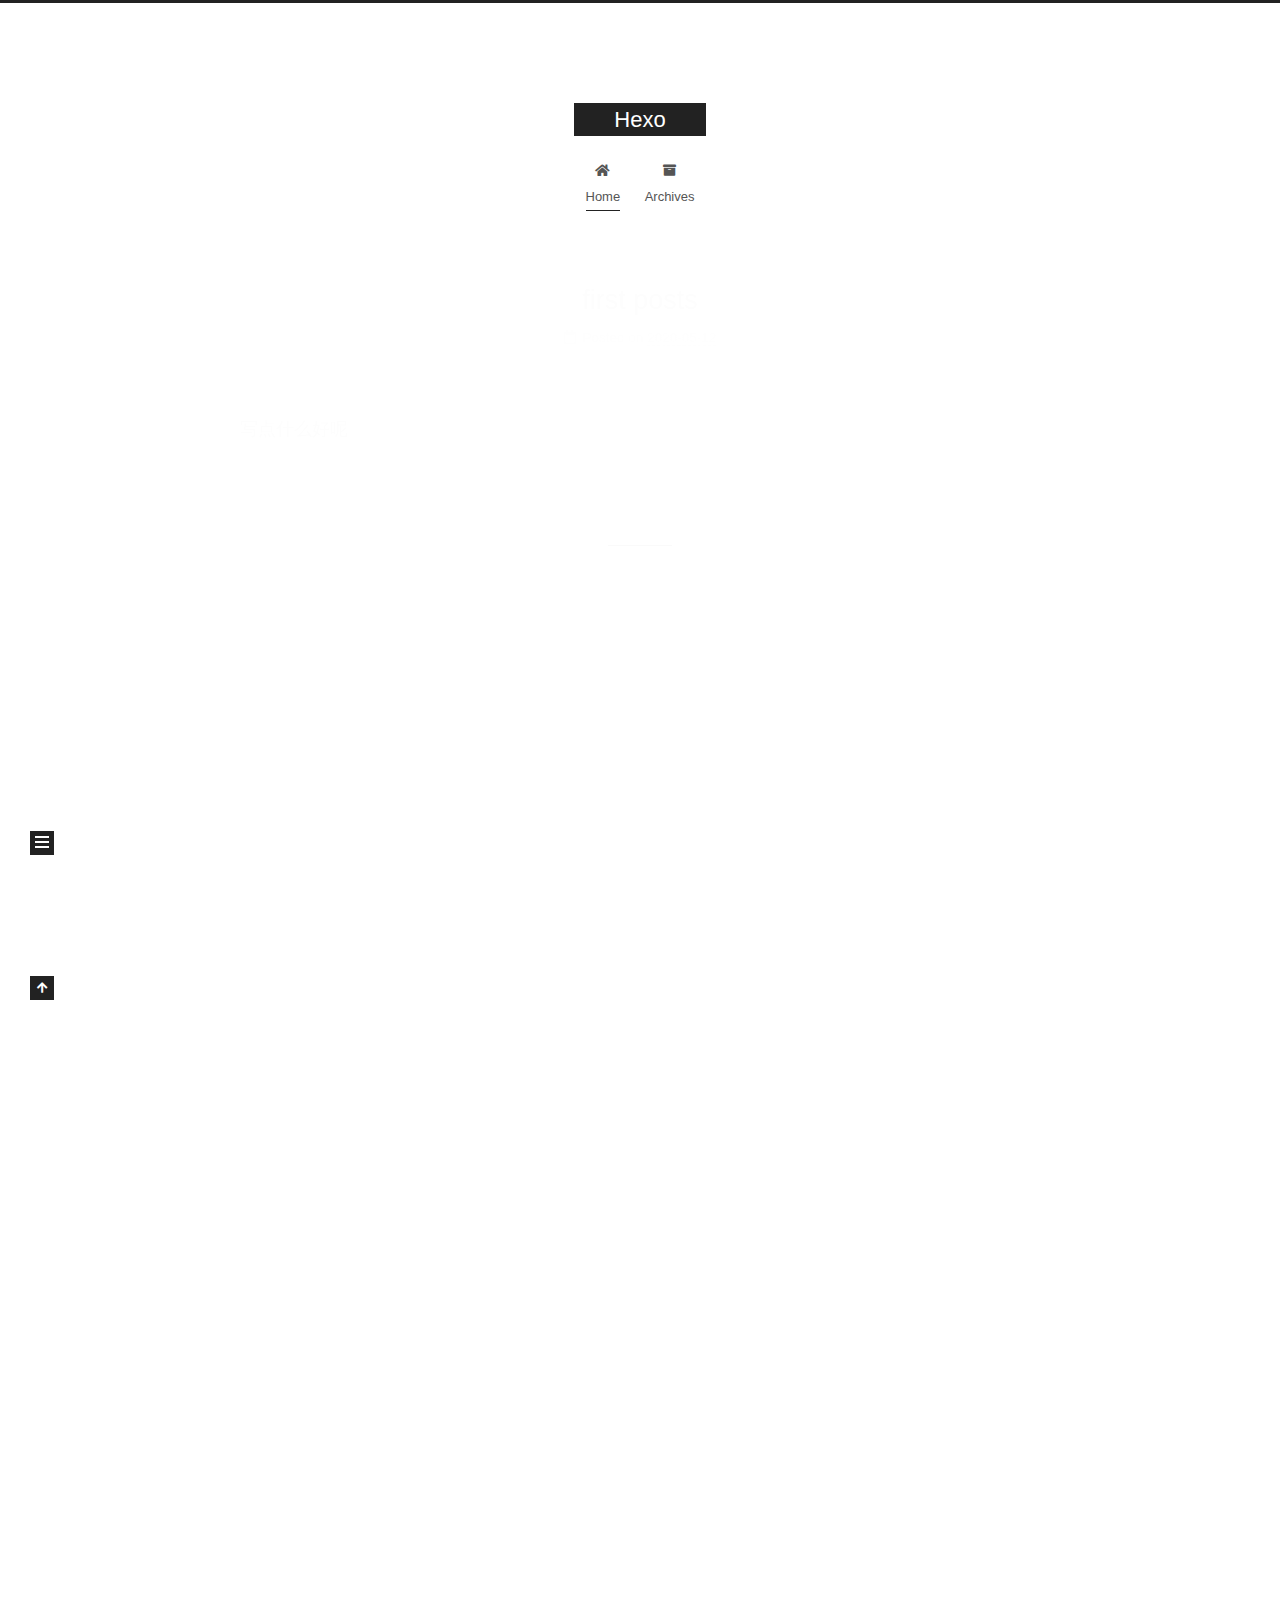
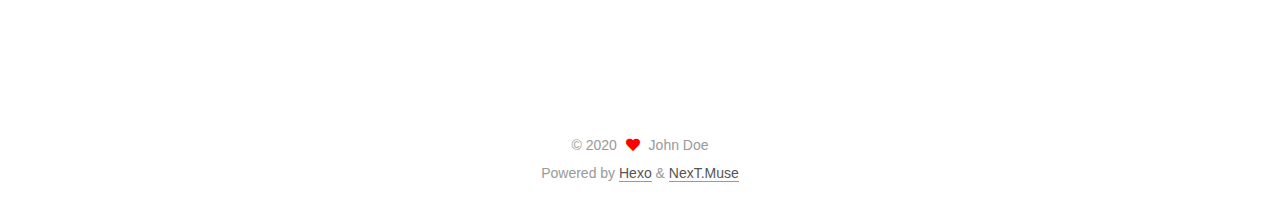
<file: index.html>
<!DOCTYPE html>
<html lang="en">
<head>
  <meta charset="UTF-8">
<meta name="viewport" content="width=device-width, initial-scale=1, maximum-scale=2">
<meta name="theme-color" content="#222">
<meta name="generator" content="Hexo 4.2.0">
  <link rel="apple-touch-icon" sizes="180x180" href="/images/apple-touch-icon-next.png">
  <link rel="icon" type="image/png" sizes="32x32" href="/images/favicon-32x32-next.png">
  <link rel="icon" type="image/png" sizes="16x16" href="/images/favicon-16x16-next.png">
  <link rel="mask-icon" href="/images/logo.svg" color="#222">

<link rel="stylesheet" href="/css/main.css">


<link rel="stylesheet" href="/lib/font-awesome/css/all.min.css">

<script id="hexo-configurations">
    var NexT = window.NexT || {};
    var CONFIG = {"hostname":"yoursite.com","root":"/","scheme":"Muse","version":"7.8.0","exturl":false,"sidebar":{"position":"left","display":"post","padding":18,"offset":12,"onmobile":false},"copycode":{"enable":false,"show_result":false,"style":null},"back2top":{"enable":true,"sidebar":false,"scrollpercent":false},"bookmark":{"enable":false,"color":"#222","save":"auto"},"fancybox":false,"mediumzoom":false,"lazyload":false,"pangu":false,"comments":{"style":"tabs","active":null,"storage":true,"lazyload":false,"nav":null},"algolia":{"hits":{"per_page":10},"labels":{"input_placeholder":"Search for Posts","hits_empty":"We didn't find any results for the search: ${query}","hits_stats":"${hits} results found in ${time} ms"}},"localsearch":{"enable":false,"trigger":"auto","top_n_per_article":1,"unescape":false,"preload":false},"motion":{"enable":true,"async":false,"transition":{"post_block":"fadeIn","post_header":"slideDownIn","post_body":"slideDownIn","coll_header":"slideLeftIn","sidebar":"slideUpIn"}}};
  </script>

  <meta property="og:type" content="website">
<meta property="og:title" content="Hexo">
<meta property="og:url" content="http://yoursite.com/index.html">
<meta property="og:site_name" content="Hexo">
<meta property="og:locale" content="en_US">
<meta property="article:author" content="John Doe">
<meta name="twitter:card" content="summary">

<link rel="canonical" href="http://yoursite.com/">


<script id="page-configurations">
  // https://hexo.io/docs/variables.html
  CONFIG.page = {
    sidebar: "",
    isHome : true,
    isPost : false,
    lang   : 'en'
  };
</script>

  <title>Hexo</title>
  






  <noscript>
  <style>
  .use-motion .brand,
  .use-motion .menu-item,
  .sidebar-inner,
  .use-motion .post-block,
  .use-motion .pagination,
  .use-motion .comments,
  .use-motion .post-header,
  .use-motion .post-body,
  .use-motion .collection-header { opacity: initial; }

  .use-motion .site-title,
  .use-motion .site-subtitle {
    opacity: initial;
    top: initial;
  }

  .use-motion .logo-line-before i { left: initial; }
  .use-motion .logo-line-after i { right: initial; }
  </style>
</noscript>

</head>

<body itemscope itemtype="http://schema.org/WebPage">
  <div class="container use-motion">
    <div class="headband"></div>

    <header class="header" itemscope itemtype="http://schema.org/WPHeader">
      <div class="header-inner"><div class="site-brand-container">
  <div class="site-nav-toggle">
    <div class="toggle" aria-label="Toggle navigation bar">
      <span class="toggle-line toggle-line-first"></span>
      <span class="toggle-line toggle-line-middle"></span>
      <span class="toggle-line toggle-line-last"></span>
    </div>
  </div>

  <div class="site-meta">

    <a href="/" class="brand" rel="start">
      <span class="logo-line-before"><i></i></span>
      <h1 class="site-title">Hexo</h1>
      <span class="logo-line-after"><i></i></span>
    </a>
  </div>

  <div class="site-nav-right">
    <div class="toggle popup-trigger">
    </div>
  </div>
</div>




<nav class="site-nav">
  <ul id="menu" class="main-menu menu">
        <li class="menu-item menu-item-home">

    <a href="/" rel="section"><i class="fa fa-home fa-fw"></i>Home</a>

  </li>
        <li class="menu-item menu-item-archives">

    <a href="/archives/" rel="section"><i class="fa fa-archive fa-fw"></i>Archives</a>

  </li>
  </ul>
</nav>




</div>
    </header>

    
  <div class="back-to-top">
    <i class="fa fa-arrow-up"></i>
    <span>0%</span>
  </div>


    <main class="main">
      <div class="main-inner">
        <div class="content-wrap">
          

          <div class="content index posts-expand">
            
      
  
  
  <article itemscope itemtype="http://schema.org/Article" class="post-block" lang="en">
    <link itemprop="mainEntityOfPage" href="http://yoursite.com/2020/05/12/first-posts/">

    <span hidden itemprop="author" itemscope itemtype="http://schema.org/Person">
      <meta itemprop="image" content="/images/avatar.gif">
      <meta itemprop="name" content="John Doe">
      <meta itemprop="description" content="">
    </span>

    <span hidden itemprop="publisher" itemscope itemtype="http://schema.org/Organization">
      <meta itemprop="name" content="Hexo">
    </span>
      <header class="post-header">
        <h2 class="post-title" itemprop="name headline">
          
            <a href="/2020/05/12/first-posts/" class="post-title-link" itemprop="url">first posts</a>
        </h2>

        <div class="post-meta">
            <span class="post-meta-item">
              <span class="post-meta-item-icon">
                <i class="far fa-calendar"></i>
              </span>
              <span class="post-meta-item-text">Posted on</span>
              

              <time title="Created: 2020-05-12 17:31:21 / Modified: 18:02:19" itemprop="dateCreated datePublished" datetime="2020-05-12T17:31:21+08:00">2020-05-12</time>
            </span>

          

        </div>
      </header>

    
    
    
    <div class="post-body" itemprop="articleBody">

      
          <p>写点什么好呢</p>

      
    </div>

    
    
    
      <footer class="post-footer">
        <div class="post-eof"></div>
      </footer>
  </article>
  
  
  

      
  
  
  <article itemscope itemtype="http://schema.org/Article" class="post-block" lang="en">
    <link itemprop="mainEntityOfPage" href="http://yoursite.com/2020/05/12/hello-world/">

    <span hidden itemprop="author" itemscope itemtype="http://schema.org/Person">
      <meta itemprop="image" content="/images/avatar.gif">
      <meta itemprop="name" content="John Doe">
      <meta itemprop="description" content="">
    </span>

    <span hidden itemprop="publisher" itemscope itemtype="http://schema.org/Organization">
      <meta itemprop="name" content="Hexo">
    </span>
      <header class="post-header">
        <h2 class="post-title" itemprop="name headline">
          
            <a href="/2020/05/12/hello-world/" class="post-title-link" itemprop="url">Hello World</a>
        </h2>

        <div class="post-meta">
            <span class="post-meta-item">
              <span class="post-meta-item-icon">
                <i class="far fa-calendar"></i>
              </span>
              <span class="post-meta-item-text">Posted on</span>

              <time title="Created: 2020-05-12 16:20:00" itemprop="dateCreated datePublished" datetime="2020-05-12T16:20:00+08:00">2020-05-12</time>
            </span>

          

        </div>
      </header>

    
    
    
    <div class="post-body" itemprop="articleBody">

      
          <p>Welcome to <a href="https://hexo.io/" target="_blank" rel="noopener">Hexo</a>! This is your very first post. Check <a href="https://hexo.io/docs/" target="_blank" rel="noopener">documentation</a> for more info. If you get any problems when using Hexo, you can find the answer in <a href="https://hexo.io/docs/troubleshooting.html" target="_blank" rel="noopener">troubleshooting</a> or you can ask me on <a href="https://github.com/hexojs/hexo/issues" target="_blank" rel="noopener">GitHub</a>.</p>
<h2 id="Quick-Start"><a href="#Quick-Start" class="headerlink" title="Quick Start"></a>Quick Start</h2><h3 id="Create-a-new-post"><a href="#Create-a-new-post" class="headerlink" title="Create a new post"></a>Create a new post</h3><figure class="highlight bash"><table><tr><td class="gutter"><pre><span class="line">1</span><br></pre></td><td class="code"><pre><span class="line">$ hexo new <span class="string">"My New Post"</span></span><br></pre></td></tr></table></figure>

<p>More info: <a href="https://hexo.io/docs/writing.html" target="_blank" rel="noopener">Writing</a></p>
<h3 id="Run-server"><a href="#Run-server" class="headerlink" title="Run server"></a>Run server</h3><figure class="highlight bash"><table><tr><td class="gutter"><pre><span class="line">1</span><br></pre></td><td class="code"><pre><span class="line">$ hexo server</span><br></pre></td></tr></table></figure>

<p>More info: <a href="https://hexo.io/docs/server.html" target="_blank" rel="noopener">Server</a></p>
<h3 id="Generate-static-files"><a href="#Generate-static-files" class="headerlink" title="Generate static files"></a>Generate static files</h3><figure class="highlight bash"><table><tr><td class="gutter"><pre><span class="line">1</span><br></pre></td><td class="code"><pre><span class="line">$ hexo generate</span><br></pre></td></tr></table></figure>

<p>More info: <a href="https://hexo.io/docs/generating.html" target="_blank" rel="noopener">Generating</a></p>
<h3 id="Deploy-to-remote-sites"><a href="#Deploy-to-remote-sites" class="headerlink" title="Deploy to remote sites"></a>Deploy to remote sites</h3><figure class="highlight bash"><table><tr><td class="gutter"><pre><span class="line">1</span><br></pre></td><td class="code"><pre><span class="line">$ hexo deploy</span><br></pre></td></tr></table></figure>

<p>More info: <a href="https://hexo.io/docs/one-command-deployment.html" target="_blank" rel="noopener">Deployment</a></p>

      
    </div>

    
    
    
      <footer class="post-footer">
        <div class="post-eof"></div>
      </footer>
  </article>
  
  
  


  



          </div>
          

<script>
  window.addEventListener('tabs:register', () => {
    let { activeClass } = CONFIG.comments;
    if (CONFIG.comments.storage) {
      activeClass = localStorage.getItem('comments_active') || activeClass;
    }
    if (activeClass) {
      let activeTab = document.querySelector(`a[href="#comment-${activeClass}"]`);
      if (activeTab) {
        activeTab.click();
      }
    }
  });
  if (CONFIG.comments.storage) {
    window.addEventListener('tabs:click', event => {
      if (!event.target.matches('.tabs-comment .tab-content .tab-pane')) return;
      let commentClass = event.target.classList[1];
      localStorage.setItem('comments_active', commentClass);
    });
  }
</script>

        </div>
          
  
  <div class="toggle sidebar-toggle">
    <span class="toggle-line toggle-line-first"></span>
    <span class="toggle-line toggle-line-middle"></span>
    <span class="toggle-line toggle-line-last"></span>
  </div>

  <aside class="sidebar">
    <div class="sidebar-inner">

      <ul class="sidebar-nav motion-element">
        <li class="sidebar-nav-toc">
          Table of Contents
        </li>
        <li class="sidebar-nav-overview">
          Overview
        </li>
      </ul>

      <!--noindex-->
      <div class="post-toc-wrap sidebar-panel">
      </div>
      <!--/noindex-->

      <div class="site-overview-wrap sidebar-panel">
        <div class="site-author motion-element" itemprop="author" itemscope itemtype="http://schema.org/Person">
  <p class="site-author-name" itemprop="name">John Doe</p>
  <div class="site-description" itemprop="description"></div>
</div>
<div class="site-state-wrap motion-element">
  <nav class="site-state">
      <div class="site-state-item site-state-posts">
          <a href="/archives/">
        
          <span class="site-state-item-count">2</span>
          <span class="site-state-item-name">posts</span>
        </a>
      </div>
  </nav>
</div>



      </div>

    </div>
  </aside>
  <div id="sidebar-dimmer"></div>


      </div>
    </main>

    <footer class="footer">
      <div class="footer-inner">
        

        

<div class="copyright">
  
  &copy; 
  <span itemprop="copyrightYear">2020</span>
  <span class="with-love">
    <i class="fa fa-heart"></i>
  </span>
  <span class="author" itemprop="copyrightHolder">John Doe</span>
</div>
  <div class="powered-by">Powered by <a href="https://hexo.io/" class="theme-link" rel="noopener" target="_blank">Hexo</a> & <a href="https://muse.theme-next.org/" class="theme-link" rel="noopener" target="_blank">NexT.Muse</a>
  </div>

        








      </div>
    </footer>
  </div>

  
  <script src="/lib/anime.min.js"></script>
  <script src="/lib/velocity/velocity.min.js"></script>
  <script src="/lib/velocity/velocity.ui.min.js"></script>

<script src="/js/utils.js"></script>

<script src="/js/motion.js"></script>


<script src="/js/schemes/muse.js"></script>


<script src="/js/next-boot.js"></script>




  















  

  

</body>
</html>
</file>
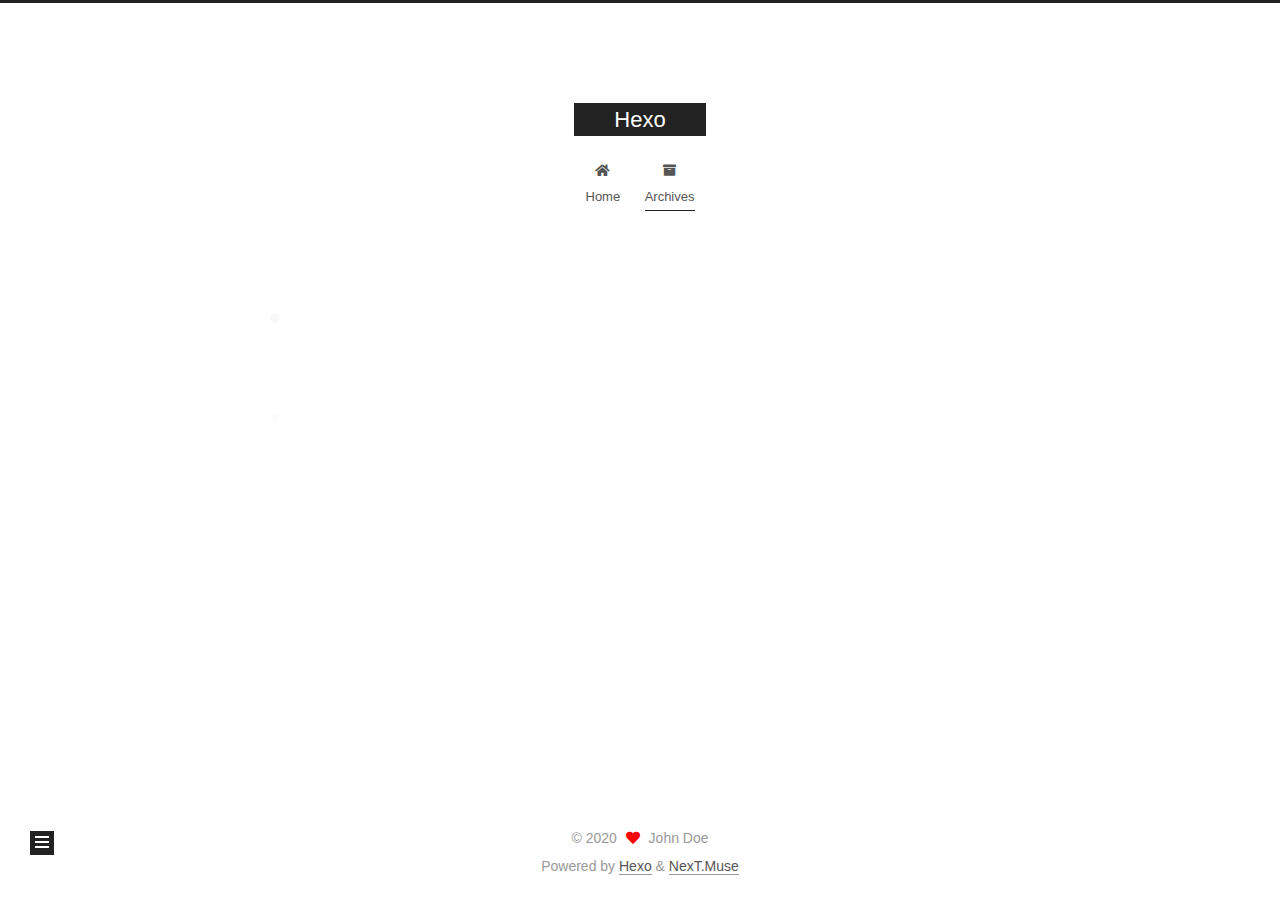
<file: archives/index.html>
<!DOCTYPE html>
<html lang="en">
<head>
  <meta charset="UTF-8">
<meta name="viewport" content="width=device-width, initial-scale=1, maximum-scale=2">
<meta name="theme-color" content="#222">
<meta name="generator" content="Hexo 4.2.0">
  <link rel="apple-touch-icon" sizes="180x180" href="/images/apple-touch-icon-next.png">
  <link rel="icon" type="image/png" sizes="32x32" href="/images/favicon-32x32-next.png">
  <link rel="icon" type="image/png" sizes="16x16" href="/images/favicon-16x16-next.png">
  <link rel="mask-icon" href="/images/logo.svg" color="#222">

<link rel="stylesheet" href="/css/main.css">


<link rel="stylesheet" href="/lib/font-awesome/css/all.min.css">

<script id="hexo-configurations">
    var NexT = window.NexT || {};
    var CONFIG = {"hostname":"yoursite.com","root":"/","scheme":"Muse","version":"7.8.0","exturl":false,"sidebar":{"position":"left","display":"post","padding":18,"offset":12,"onmobile":false},"copycode":{"enable":false,"show_result":false,"style":null},"back2top":{"enable":true,"sidebar":false,"scrollpercent":false},"bookmark":{"enable":false,"color":"#222","save":"auto"},"fancybox":false,"mediumzoom":false,"lazyload":false,"pangu":false,"comments":{"style":"tabs","active":null,"storage":true,"lazyload":false,"nav":null},"algolia":{"hits":{"per_page":10},"labels":{"input_placeholder":"Search for Posts","hits_empty":"We didn't find any results for the search: ${query}","hits_stats":"${hits} results found in ${time} ms"}},"localsearch":{"enable":false,"trigger":"auto","top_n_per_article":1,"unescape":false,"preload":false},"motion":{"enable":true,"async":false,"transition":{"post_block":"fadeIn","post_header":"slideDownIn","post_body":"slideDownIn","coll_header":"slideLeftIn","sidebar":"slideUpIn"}}};
  </script>

  <meta property="og:type" content="website">
<meta property="og:title" content="Hexo">
<meta property="og:url" content="http://yoursite.com/archives/index.html">
<meta property="og:site_name" content="Hexo">
<meta property="og:locale" content="en_US">
<meta property="article:author" content="John Doe">
<meta name="twitter:card" content="summary">

<link rel="canonical" href="http://yoursite.com/archives/">


<script id="page-configurations">
  // https://hexo.io/docs/variables.html
  CONFIG.page = {
    sidebar: "",
    isHome : false,
    isPost : false,
    lang   : 'en'
  };
</script>

  <title>Archive | Hexo</title>
  






  <noscript>
  <style>
  .use-motion .brand,
  .use-motion .menu-item,
  .sidebar-inner,
  .use-motion .post-block,
  .use-motion .pagination,
  .use-motion .comments,
  .use-motion .post-header,
  .use-motion .post-body,
  .use-motion .collection-header { opacity: initial; }

  .use-motion .site-title,
  .use-motion .site-subtitle {
    opacity: initial;
    top: initial;
  }

  .use-motion .logo-line-before i { left: initial; }
  .use-motion .logo-line-after i { right: initial; }
  </style>
</noscript>

</head>

<body itemscope itemtype="http://schema.org/WebPage">
  <div class="container use-motion">
    <div class="headband"></div>

    <header class="header" itemscope itemtype="http://schema.org/WPHeader">
      <div class="header-inner"><div class="site-brand-container">
  <div class="site-nav-toggle">
    <div class="toggle" aria-label="Toggle navigation bar">
      <span class="toggle-line toggle-line-first"></span>
      <span class="toggle-line toggle-line-middle"></span>
      <span class="toggle-line toggle-line-last"></span>
    </div>
  </div>

  <div class="site-meta">

    <a href="/" class="brand" rel="start">
      <span class="logo-line-before"><i></i></span>
      <h1 class="site-title">Hexo</h1>
      <span class="logo-line-after"><i></i></span>
    </a>
  </div>

  <div class="site-nav-right">
    <div class="toggle popup-trigger">
    </div>
  </div>
</div>




<nav class="site-nav">
  <ul id="menu" class="main-menu menu">
        <li class="menu-item menu-item-home">

    <a href="/" rel="section"><i class="fa fa-home fa-fw"></i>Home</a>

  </li>
        <li class="menu-item menu-item-archives">

    <a href="/archives/" rel="section"><i class="fa fa-archive fa-fw"></i>Archives</a>

  </li>
  </ul>
</nav>




</div>
    </header>

    
  <div class="back-to-top">
    <i class="fa fa-arrow-up"></i>
    <span>0%</span>
  </div>


    <main class="main">
      <div class="main-inner">
        <div class="content-wrap">
          

          <div class="content archive">
            

  
  
  
  <div class="post-block">
    <div class="posts-collapse">
      <div class="collection-title">
        <span class="collection-header">Um..! 2 posts in total. Keep on posting.</span>
      </div>

      
    <div class="collection-year">
      <span class="collection-header">2020</span>
    </div>

  <article itemscope itemtype="http://schema.org/Article">
    <header class="post-header">

      <div class="post-meta">
        <time itemprop="dateCreated"
              datetime="2020-05-12T17:31:21+08:00"
              content="2020-05-12">
          05-12
        </time>
      </div>

      <div class="post-title">
          <a class="post-title-link" href="/2020/05/12/first-posts/" itemprop="url">
            <span itemprop="name">first posts</span>
          </a>
      </div>

    </header>
  </article>

  <article itemscope itemtype="http://schema.org/Article">
    <header class="post-header">

      <div class="post-meta">
        <time itemprop="dateCreated"
              datetime="2020-05-12T16:20:00+08:00"
              content="2020-05-12">
          05-12
        </time>
      </div>

      <div class="post-title">
          <a class="post-title-link" href="/2020/05/12/hello-world/" itemprop="url">
            <span itemprop="name">Hello World</span>
          </a>
      </div>

    </header>
  </article>


    </div>
  </div>
  
  
  

  



          </div>
          

<script>
  window.addEventListener('tabs:register', () => {
    let { activeClass } = CONFIG.comments;
    if (CONFIG.comments.storage) {
      activeClass = localStorage.getItem('comments_active') || activeClass;
    }
    if (activeClass) {
      let activeTab = document.querySelector(`a[href="#comment-${activeClass}"]`);
      if (activeTab) {
        activeTab.click();
      }
    }
  });
  if (CONFIG.comments.storage) {
    window.addEventListener('tabs:click', event => {
      if (!event.target.matches('.tabs-comment .tab-content .tab-pane')) return;
      let commentClass = event.target.classList[1];
      localStorage.setItem('comments_active', commentClass);
    });
  }
</script>

        </div>
          
  
  <div class="toggle sidebar-toggle">
    <span class="toggle-line toggle-line-first"></span>
    <span class="toggle-line toggle-line-middle"></span>
    <span class="toggle-line toggle-line-last"></span>
  </div>

  <aside class="sidebar">
    <div class="sidebar-inner">

      <ul class="sidebar-nav motion-element">
        <li class="sidebar-nav-toc">
          Table of Contents
        </li>
        <li class="sidebar-nav-overview">
          Overview
        </li>
      </ul>

      <!--noindex-->
      <div class="post-toc-wrap sidebar-panel">
      </div>
      <!--/noindex-->

      <div class="site-overview-wrap sidebar-panel">
        <div class="site-author motion-element" itemprop="author" itemscope itemtype="http://schema.org/Person">
  <p class="site-author-name" itemprop="name">John Doe</p>
  <div class="site-description" itemprop="description"></div>
</div>
<div class="site-state-wrap motion-element">
  <nav class="site-state">
      <div class="site-state-item site-state-posts">
          <a href="/archives/">
        
          <span class="site-state-item-count">2</span>
          <span class="site-state-item-name">posts</span>
        </a>
      </div>
  </nav>
</div>



      </div>

    </div>
  </aside>
  <div id="sidebar-dimmer"></div>


      </div>
    </main>

    <footer class="footer">
      <div class="footer-inner">
        

        

<div class="copyright">
  
  &copy; 
  <span itemprop="copyrightYear">2020</span>
  <span class="with-love">
    <i class="fa fa-heart"></i>
  </span>
  <span class="author" itemprop="copyrightHolder">John Doe</span>
</div>
  <div class="powered-by">Powered by <a href="https://hexo.io/" class="theme-link" rel="noopener" target="_blank">Hexo</a> & <a href="https://muse.theme-next.org/" class="theme-link" rel="noopener" target="_blank">NexT.Muse</a>
  </div>

        








      </div>
    </footer>
  </div>

  
  <script src="/lib/anime.min.js"></script>
  <script src="/lib/velocity/velocity.min.js"></script>
  <script src="/lib/velocity/velocity.ui.min.js"></script>

<script src="/js/utils.js"></script>

<script src="/js/motion.js"></script>


<script src="/js/schemes/muse.js"></script>


<script src="/js/next-boot.js"></script>




  















  

  

</body>
</html>
</file>
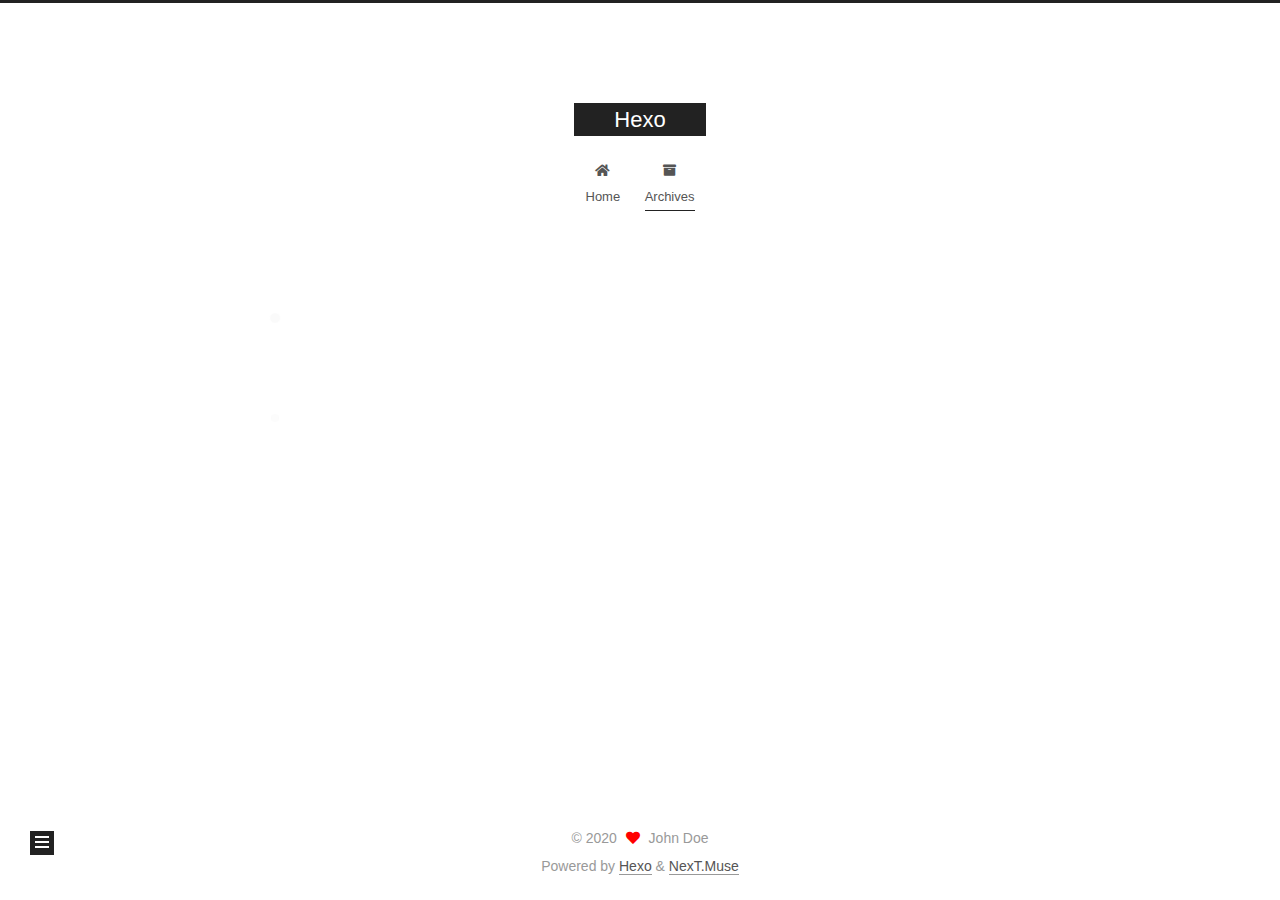
<file: archives/2020/index.html>
<!DOCTYPE html>
<html lang="en">
<head>
  <meta charset="UTF-8">
<meta name="viewport" content="width=device-width, initial-scale=1, maximum-scale=2">
<meta name="theme-color" content="#222">
<meta name="generator" content="Hexo 4.2.0">
  <link rel="apple-touch-icon" sizes="180x180" href="/images/apple-touch-icon-next.png">
  <link rel="icon" type="image/png" sizes="32x32" href="/images/favicon-32x32-next.png">
  <link rel="icon" type="image/png" sizes="16x16" href="/images/favicon-16x16-next.png">
  <link rel="mask-icon" href="/images/logo.svg" color="#222">

<link rel="stylesheet" href="/css/main.css">


<link rel="stylesheet" href="/lib/font-awesome/css/all.min.css">

<script id="hexo-configurations">
    var NexT = window.NexT || {};
    var CONFIG = {"hostname":"yoursite.com","root":"/","scheme":"Muse","version":"7.8.0","exturl":false,"sidebar":{"position":"left","display":"post","padding":18,"offset":12,"onmobile":false},"copycode":{"enable":false,"show_result":false,"style":null},"back2top":{"enable":true,"sidebar":false,"scrollpercent":false},"bookmark":{"enable":false,"color":"#222","save":"auto"},"fancybox":false,"mediumzoom":false,"lazyload":false,"pangu":false,"comments":{"style":"tabs","active":null,"storage":true,"lazyload":false,"nav":null},"algolia":{"hits":{"per_page":10},"labels":{"input_placeholder":"Search for Posts","hits_empty":"We didn't find any results for the search: ${query}","hits_stats":"${hits} results found in ${time} ms"}},"localsearch":{"enable":false,"trigger":"auto","top_n_per_article":1,"unescape":false,"preload":false},"motion":{"enable":true,"async":false,"transition":{"post_block":"fadeIn","post_header":"slideDownIn","post_body":"slideDownIn","coll_header":"slideLeftIn","sidebar":"slideUpIn"}}};
  </script>

  <meta property="og:type" content="website">
<meta property="og:title" content="Hexo">
<meta property="og:url" content="http://yoursite.com/archives/2020/index.html">
<meta property="og:site_name" content="Hexo">
<meta property="og:locale" content="en_US">
<meta property="article:author" content="John Doe">
<meta name="twitter:card" content="summary">

<link rel="canonical" href="http://yoursite.com/archives/2020/">


<script id="page-configurations">
  // https://hexo.io/docs/variables.html
  CONFIG.page = {
    sidebar: "",
    isHome : false,
    isPost : false,
    lang   : 'en'
  };
</script>

  <title>Archive | Hexo</title>
  






  <noscript>
  <style>
  .use-motion .brand,
  .use-motion .menu-item,
  .sidebar-inner,
  .use-motion .post-block,
  .use-motion .pagination,
  .use-motion .comments,
  .use-motion .post-header,
  .use-motion .post-body,
  .use-motion .collection-header { opacity: initial; }

  .use-motion .site-title,
  .use-motion .site-subtitle {
    opacity: initial;
    top: initial;
  }

  .use-motion .logo-line-before i { left: initial; }
  .use-motion .logo-line-after i { right: initial; }
  </style>
</noscript>

</head>

<body itemscope itemtype="http://schema.org/WebPage">
  <div class="container use-motion">
    <div class="headband"></div>

    <header class="header" itemscope itemtype="http://schema.org/WPHeader">
      <div class="header-inner"><div class="site-brand-container">
  <div class="site-nav-toggle">
    <div class="toggle" aria-label="Toggle navigation bar">
      <span class="toggle-line toggle-line-first"></span>
      <span class="toggle-line toggle-line-middle"></span>
      <span class="toggle-line toggle-line-last"></span>
    </div>
  </div>

  <div class="site-meta">

    <a href="/" class="brand" rel="start">
      <span class="logo-line-before"><i></i></span>
      <h1 class="site-title">Hexo</h1>
      <span class="logo-line-after"><i></i></span>
    </a>
  </div>

  <div class="site-nav-right">
    <div class="toggle popup-trigger">
    </div>
  </div>
</div>




<nav class="site-nav">
  <ul id="menu" class="main-menu menu">
        <li class="menu-item menu-item-home">

    <a href="/" rel="section"><i class="fa fa-home fa-fw"></i>Home</a>

  </li>
        <li class="menu-item menu-item-archives">

    <a href="/archives/" rel="section"><i class="fa fa-archive fa-fw"></i>Archives</a>

  </li>
  </ul>
</nav>




</div>
    </header>

    
  <div class="back-to-top">
    <i class="fa fa-arrow-up"></i>
    <span>0%</span>
  </div>


    <main class="main">
      <div class="main-inner">
        <div class="content-wrap">
          

          <div class="content archive">
            

  
  
  
  <div class="post-block">
    <div class="posts-collapse">
      <div class="collection-title">
        <span class="collection-header">Um..! 2 posts in total. Keep on posting.</span>
      </div>

      
    <div class="collection-year">
      <span class="collection-header">2020</span>
    </div>

  <article itemscope itemtype="http://schema.org/Article">
    <header class="post-header">

      <div class="post-meta">
        <time itemprop="dateCreated"
              datetime="2020-05-12T17:31:21+08:00"
              content="2020-05-12">
          05-12
        </time>
      </div>

      <div class="post-title">
          <a class="post-title-link" href="/2020/05/12/first-posts/" itemprop="url">
            <span itemprop="name">first posts</span>
          </a>
      </div>

    </header>
  </article>

  <article itemscope itemtype="http://schema.org/Article">
    <header class="post-header">

      <div class="post-meta">
        <time itemprop="dateCreated"
              datetime="2020-05-12T16:20:00+08:00"
              content="2020-05-12">
          05-12
        </time>
      </div>

      <div class="post-title">
          <a class="post-title-link" href="/2020/05/12/hello-world/" itemprop="url">
            <span itemprop="name">Hello World</span>
          </a>
      </div>

    </header>
  </article>


    </div>
  </div>
  
  
  

  



          </div>
          

<script>
  window.addEventListener('tabs:register', () => {
    let { activeClass } = CONFIG.comments;
    if (CONFIG.comments.storage) {
      activeClass = localStorage.getItem('comments_active') || activeClass;
    }
    if (activeClass) {
      let activeTab = document.querySelector(`a[href="#comment-${activeClass}"]`);
      if (activeTab) {
        activeTab.click();
      }
    }
  });
  if (CONFIG.comments.storage) {
    window.addEventListener('tabs:click', event => {
      if (!event.target.matches('.tabs-comment .tab-content .tab-pane')) return;
      let commentClass = event.target.classList[1];
      localStorage.setItem('comments_active', commentClass);
    });
  }
</script>

        </div>
          
  
  <div class="toggle sidebar-toggle">
    <span class="toggle-line toggle-line-first"></span>
    <span class="toggle-line toggle-line-middle"></span>
    <span class="toggle-line toggle-line-last"></span>
  </div>

  <aside class="sidebar">
    <div class="sidebar-inner">

      <ul class="sidebar-nav motion-element">
        <li class="sidebar-nav-toc">
          Table of Contents
        </li>
        <li class="sidebar-nav-overview">
          Overview
        </li>
      </ul>

      <!--noindex-->
      <div class="post-toc-wrap sidebar-panel">
      </div>
      <!--/noindex-->

      <div class="site-overview-wrap sidebar-panel">
        <div class="site-author motion-element" itemprop="author" itemscope itemtype="http://schema.org/Person">
  <p class="site-author-name" itemprop="name">John Doe</p>
  <div class="site-description" itemprop="description"></div>
</div>
<div class="site-state-wrap motion-element">
  <nav class="site-state">
      <div class="site-state-item site-state-posts">
          <a href="/archives/">
        
          <span class="site-state-item-count">2</span>
          <span class="site-state-item-name">posts</span>
        </a>
      </div>
  </nav>
</div>



      </div>

    </div>
  </aside>
  <div id="sidebar-dimmer"></div>


      </div>
    </main>

    <footer class="footer">
      <div class="footer-inner">
        

        

<div class="copyright">
  
  &copy; 
  <span itemprop="copyrightYear">2020</span>
  <span class="with-love">
    <i class="fa fa-heart"></i>
  </span>
  <span class="author" itemprop="copyrightHolder">John Doe</span>
</div>
  <div class="powered-by">Powered by <a href="https://hexo.io/" class="theme-link" rel="noopener" target="_blank">Hexo</a> & <a href="https://muse.theme-next.org/" class="theme-link" rel="noopener" target="_blank">NexT.Muse</a>
  </div>

        








      </div>
    </footer>
  </div>

  
  <script src="/lib/anime.min.js"></script>
  <script src="/lib/velocity/velocity.min.js"></script>
  <script src="/lib/velocity/velocity.ui.min.js"></script>

<script src="/js/utils.js"></script>

<script src="/js/motion.js"></script>


<script src="/js/schemes/muse.js"></script>


<script src="/js/next-boot.js"></script>




  















  

  

</body>
</html>
</file>
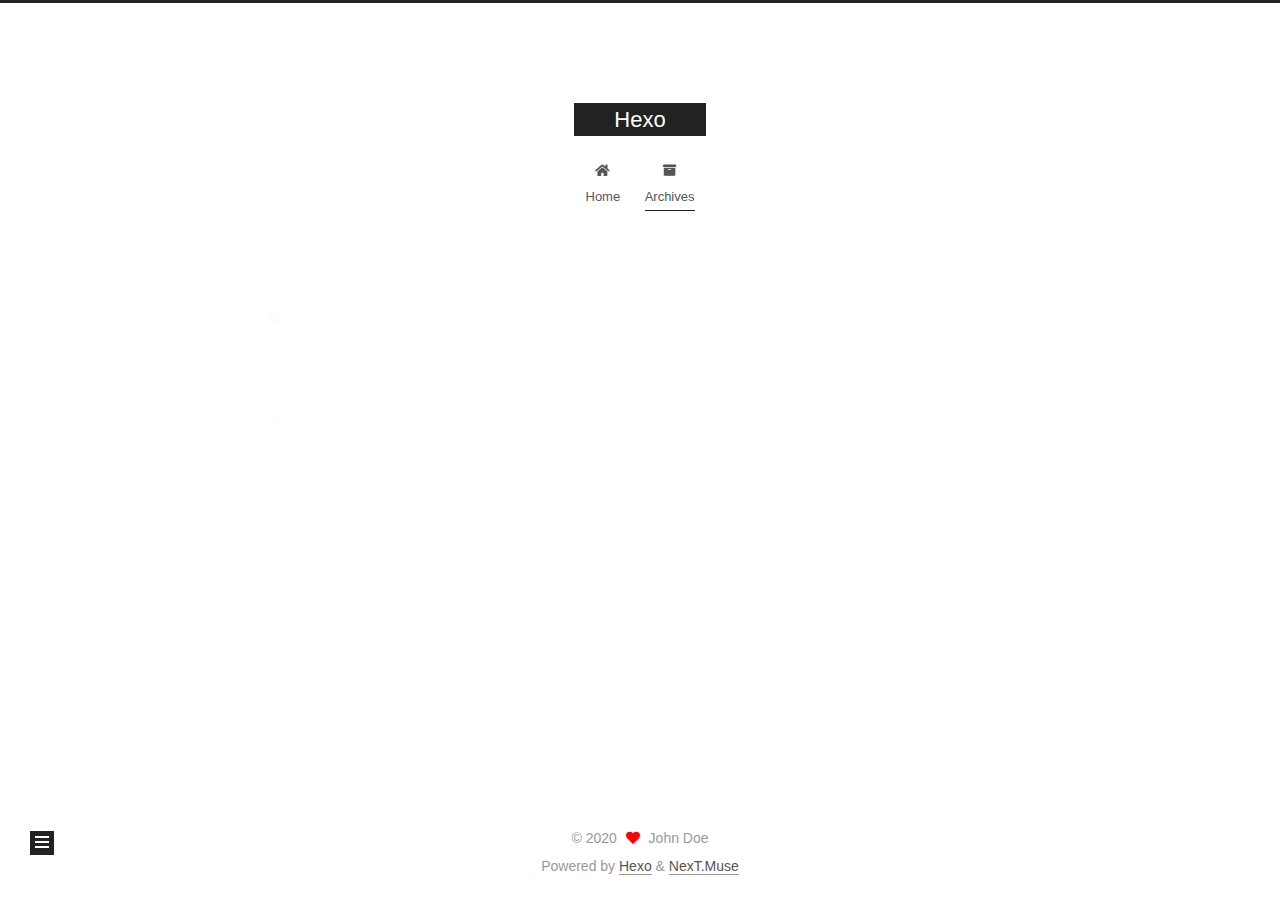
<file: archives/2020/05/index.html>
<!DOCTYPE html>
<html lang="en">
<head>
  <meta charset="UTF-8">
<meta name="viewport" content="width=device-width, initial-scale=1, maximum-scale=2">
<meta name="theme-color" content="#222">
<meta name="generator" content="Hexo 4.2.0">
  <link rel="apple-touch-icon" sizes="180x180" href="/images/apple-touch-icon-next.png">
  <link rel="icon" type="image/png" sizes="32x32" href="/images/favicon-32x32-next.png">
  <link rel="icon" type="image/png" sizes="16x16" href="/images/favicon-16x16-next.png">
  <link rel="mask-icon" href="/images/logo.svg" color="#222">

<link rel="stylesheet" href="/css/main.css">


<link rel="stylesheet" href="/lib/font-awesome/css/all.min.css">

<script id="hexo-configurations">
    var NexT = window.NexT || {};
    var CONFIG = {"hostname":"yoursite.com","root":"/","scheme":"Muse","version":"7.8.0","exturl":false,"sidebar":{"position":"left","display":"post","padding":18,"offset":12,"onmobile":false},"copycode":{"enable":false,"show_result":false,"style":null},"back2top":{"enable":true,"sidebar":false,"scrollpercent":false},"bookmark":{"enable":false,"color":"#222","save":"auto"},"fancybox":false,"mediumzoom":false,"lazyload":false,"pangu":false,"comments":{"style":"tabs","active":null,"storage":true,"lazyload":false,"nav":null},"algolia":{"hits":{"per_page":10},"labels":{"input_placeholder":"Search for Posts","hits_empty":"We didn't find any results for the search: ${query}","hits_stats":"${hits} results found in ${time} ms"}},"localsearch":{"enable":false,"trigger":"auto","top_n_per_article":1,"unescape":false,"preload":false},"motion":{"enable":true,"async":false,"transition":{"post_block":"fadeIn","post_header":"slideDownIn","post_body":"slideDownIn","coll_header":"slideLeftIn","sidebar":"slideUpIn"}}};
  </script>

  <meta property="og:type" content="website">
<meta property="og:title" content="Hexo">
<meta property="og:url" content="http://yoursite.com/archives/2020/05/index.html">
<meta property="og:site_name" content="Hexo">
<meta property="og:locale" content="en_US">
<meta property="article:author" content="John Doe">
<meta name="twitter:card" content="summary">

<link rel="canonical" href="http://yoursite.com/archives/2020/05/">


<script id="page-configurations">
  // https://hexo.io/docs/variables.html
  CONFIG.page = {
    sidebar: "",
    isHome : false,
    isPost : false,
    lang   : 'en'
  };
</script>

  <title>Archive | Hexo</title>
  






  <noscript>
  <style>
  .use-motion .brand,
  .use-motion .menu-item,
  .sidebar-inner,
  .use-motion .post-block,
  .use-motion .pagination,
  .use-motion .comments,
  .use-motion .post-header,
  .use-motion .post-body,
  .use-motion .collection-header { opacity: initial; }

  .use-motion .site-title,
  .use-motion .site-subtitle {
    opacity: initial;
    top: initial;
  }

  .use-motion .logo-line-before i { left: initial; }
  .use-motion .logo-line-after i { right: initial; }
  </style>
</noscript>

</head>

<body itemscope itemtype="http://schema.org/WebPage">
  <div class="container use-motion">
    <div class="headband"></div>

    <header class="header" itemscope itemtype="http://schema.org/WPHeader">
      <div class="header-inner"><div class="site-brand-container">
  <div class="site-nav-toggle">
    <div class="toggle" aria-label="Toggle navigation bar">
      <span class="toggle-line toggle-line-first"></span>
      <span class="toggle-line toggle-line-middle"></span>
      <span class="toggle-line toggle-line-last"></span>
    </div>
  </div>

  <div class="site-meta">

    <a href="/" class="brand" rel="start">
      <span class="logo-line-before"><i></i></span>
      <h1 class="site-title">Hexo</h1>
      <span class="logo-line-after"><i></i></span>
    </a>
  </div>

  <div class="site-nav-right">
    <div class="toggle popup-trigger">
    </div>
  </div>
</div>




<nav class="site-nav">
  <ul id="menu" class="main-menu menu">
        <li class="menu-item menu-item-home">

    <a href="/" rel="section"><i class="fa fa-home fa-fw"></i>Home</a>

  </li>
        <li class="menu-item menu-item-archives">

    <a href="/archives/" rel="section"><i class="fa fa-archive fa-fw"></i>Archives</a>

  </li>
  </ul>
</nav>




</div>
    </header>

    
  <div class="back-to-top">
    <i class="fa fa-arrow-up"></i>
    <span>0%</span>
  </div>


    <main class="main">
      <div class="main-inner">
        <div class="content-wrap">
          

          <div class="content archive">
            

  
  
  
  <div class="post-block">
    <div class="posts-collapse">
      <div class="collection-title">
        <span class="collection-header">Um..! 2 posts in total. Keep on posting.</span>
      </div>

      
    <div class="collection-year">
      <span class="collection-header">2020</span>
    </div>

  <article itemscope itemtype="http://schema.org/Article">
    <header class="post-header">

      <div class="post-meta">
        <time itemprop="dateCreated"
              datetime="2020-05-12T17:31:21+08:00"
              content="2020-05-12">
          05-12
        </time>
      </div>

      <div class="post-title">
          <a class="post-title-link" href="/2020/05/12/first-posts/" itemprop="url">
            <span itemprop="name">first posts</span>
          </a>
      </div>

    </header>
  </article>

  <article itemscope itemtype="http://schema.org/Article">
    <header class="post-header">

      <div class="post-meta">
        <time itemprop="dateCreated"
              datetime="2020-05-12T16:20:00+08:00"
              content="2020-05-12">
          05-12
        </time>
      </div>

      <div class="post-title">
          <a class="post-title-link" href="/2020/05/12/hello-world/" itemprop="url">
            <span itemprop="name">Hello World</span>
          </a>
      </div>

    </header>
  </article>


    </div>
  </div>
  
  
  

  



          </div>
          

<script>
  window.addEventListener('tabs:register', () => {
    let { activeClass } = CONFIG.comments;
    if (CONFIG.comments.storage) {
      activeClass = localStorage.getItem('comments_active') || activeClass;
    }
    if (activeClass) {
      let activeTab = document.querySelector(`a[href="#comment-${activeClass}"]`);
      if (activeTab) {
        activeTab.click();
      }
    }
  });
  if (CONFIG.comments.storage) {
    window.addEventListener('tabs:click', event => {
      if (!event.target.matches('.tabs-comment .tab-content .tab-pane')) return;
      let commentClass = event.target.classList[1];
      localStorage.setItem('comments_active', commentClass);
    });
  }
</script>

        </div>
          
  
  <div class="toggle sidebar-toggle">
    <span class="toggle-line toggle-line-first"></span>
    <span class="toggle-line toggle-line-middle"></span>
    <span class="toggle-line toggle-line-last"></span>
  </div>

  <aside class="sidebar">
    <div class="sidebar-inner">

      <ul class="sidebar-nav motion-element">
        <li class="sidebar-nav-toc">
          Table of Contents
        </li>
        <li class="sidebar-nav-overview">
          Overview
        </li>
      </ul>

      <!--noindex-->
      <div class="post-toc-wrap sidebar-panel">
      </div>
      <!--/noindex-->

      <div class="site-overview-wrap sidebar-panel">
        <div class="site-author motion-element" itemprop="author" itemscope itemtype="http://schema.org/Person">
  <p class="site-author-name" itemprop="name">John Doe</p>
  <div class="site-description" itemprop="description"></div>
</div>
<div class="site-state-wrap motion-element">
  <nav class="site-state">
      <div class="site-state-item site-state-posts">
          <a href="/archives/">
        
          <span class="site-state-item-count">2</span>
          <span class="site-state-item-name">posts</span>
        </a>
      </div>
  </nav>
</div>



      </div>

    </div>
  </aside>
  <div id="sidebar-dimmer"></div>


      </div>
    </main>

    <footer class="footer">
      <div class="footer-inner">
        

        

<div class="copyright">
  
  &copy; 
  <span itemprop="copyrightYear">2020</span>
  <span class="with-love">
    <i class="fa fa-heart"></i>
  </span>
  <span class="author" itemprop="copyrightHolder">John Doe</span>
</div>
  <div class="powered-by">Powered by <a href="https://hexo.io/" class="theme-link" rel="noopener" target="_blank">Hexo</a> & <a href="https://muse.theme-next.org/" class="theme-link" rel="noopener" target="_blank">NexT.Muse</a>
  </div>

        








      </div>
    </footer>
  </div>

  
  <script src="/lib/anime.min.js"></script>
  <script src="/lib/velocity/velocity.min.js"></script>
  <script src="/lib/velocity/velocity.ui.min.js"></script>

<script src="/js/utils.js"></script>

<script src="/js/motion.js"></script>


<script src="/js/schemes/muse.js"></script>


<script src="/js/next-boot.js"></script>




  















  

  

</body>
</html>
</file>
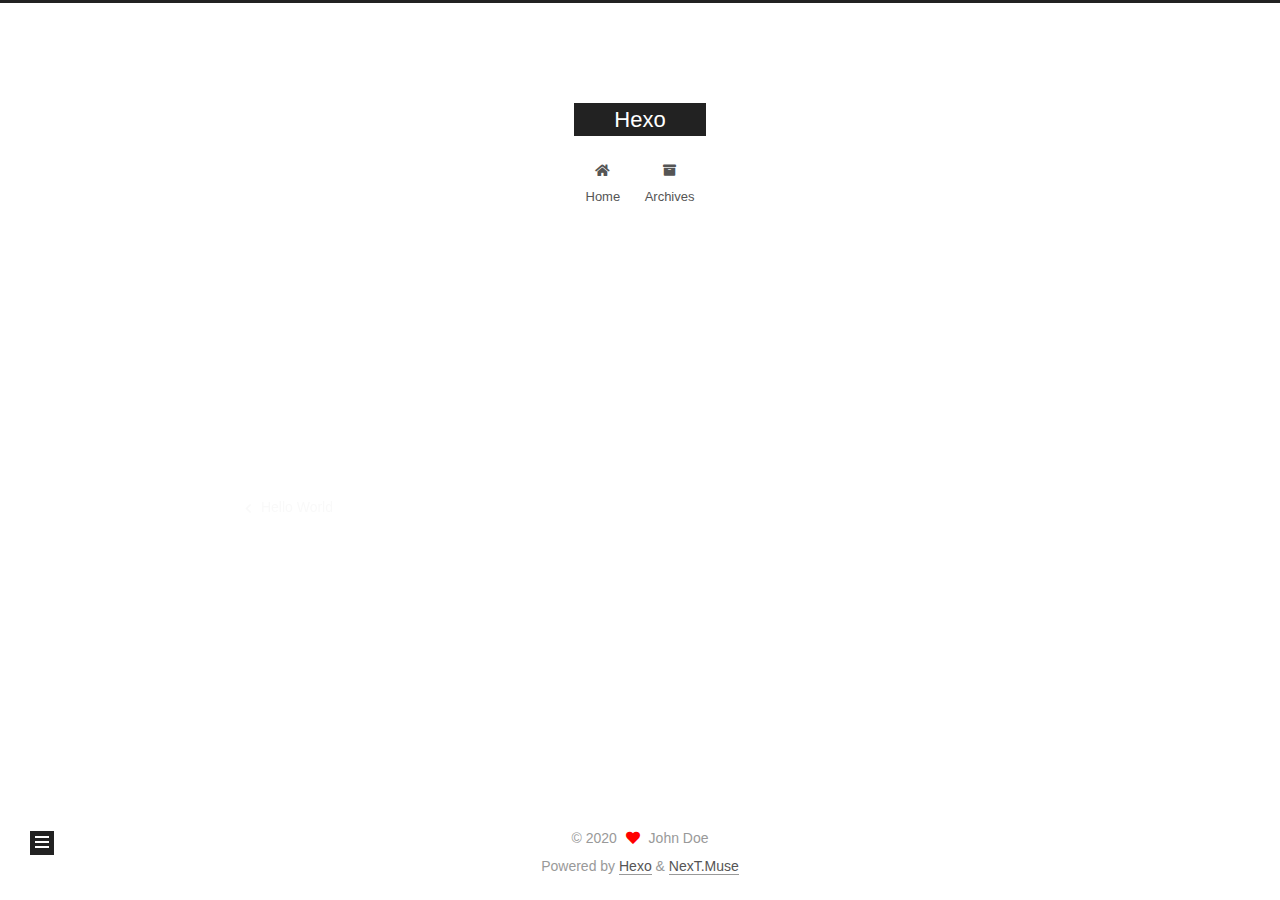
<file: 2020/05/12/first-posts/index.html>
<!DOCTYPE html>
<html lang="en">
<head>
  <meta charset="UTF-8">
<meta name="viewport" content="width=device-width, initial-scale=1, maximum-scale=2">
<meta name="theme-color" content="#222">
<meta name="generator" content="Hexo 4.2.0">
  <link rel="apple-touch-icon" sizes="180x180" href="/images/apple-touch-icon-next.png">
  <link rel="icon" type="image/png" sizes="32x32" href="/images/favicon-32x32-next.png">
  <link rel="icon" type="image/png" sizes="16x16" href="/images/favicon-16x16-next.png">
  <link rel="mask-icon" href="/images/logo.svg" color="#222">

<link rel="stylesheet" href="/css/main.css">


<link rel="stylesheet" href="/lib/font-awesome/css/all.min.css">

<script id="hexo-configurations">
    var NexT = window.NexT || {};
    var CONFIG = {"hostname":"yoursite.com","root":"/","scheme":"Muse","version":"7.8.0","exturl":false,"sidebar":{"position":"left","display":"post","padding":18,"offset":12,"onmobile":false},"copycode":{"enable":false,"show_result":false,"style":null},"back2top":{"enable":true,"sidebar":false,"scrollpercent":false},"bookmark":{"enable":false,"color":"#222","save":"auto"},"fancybox":false,"mediumzoom":false,"lazyload":false,"pangu":false,"comments":{"style":"tabs","active":null,"storage":true,"lazyload":false,"nav":null},"algolia":{"hits":{"per_page":10},"labels":{"input_placeholder":"Search for Posts","hits_empty":"We didn't find any results for the search: ${query}","hits_stats":"${hits} results found in ${time} ms"}},"localsearch":{"enable":false,"trigger":"auto","top_n_per_article":1,"unescape":false,"preload":false},"motion":{"enable":true,"async":false,"transition":{"post_block":"fadeIn","post_header":"slideDownIn","post_body":"slideDownIn","coll_header":"slideLeftIn","sidebar":"slideUpIn"}}};
  </script>

  <meta name="description" content="写点什么好呢">
<meta property="og:type" content="article">
<meta property="og:title" content="first posts">
<meta property="og:url" content="http://yoursite.com/2020/05/12/first-posts/index.html">
<meta property="og:site_name" content="Hexo">
<meta property="og:description" content="写点什么好呢">
<meta property="og:locale" content="en_US">
<meta property="article:published_time" content="2020-05-12T09:31:21.000Z">
<meta property="article:modified_time" content="2020-05-12T10:02:19.835Z">
<meta property="article:author" content="John Doe">
<meta name="twitter:card" content="summary">

<link rel="canonical" href="http://yoursite.com/2020/05/12/first-posts/">


<script id="page-configurations">
  // https://hexo.io/docs/variables.html
  CONFIG.page = {
    sidebar: "",
    isHome : false,
    isPost : true,
    lang   : 'en'
  };
</script>

  <title>first posts | Hexo</title>
  






  <noscript>
  <style>
  .use-motion .brand,
  .use-motion .menu-item,
  .sidebar-inner,
  .use-motion .post-block,
  .use-motion .pagination,
  .use-motion .comments,
  .use-motion .post-header,
  .use-motion .post-body,
  .use-motion .collection-header { opacity: initial; }

  .use-motion .site-title,
  .use-motion .site-subtitle {
    opacity: initial;
    top: initial;
  }

  .use-motion .logo-line-before i { left: initial; }
  .use-motion .logo-line-after i { right: initial; }
  </style>
</noscript>

</head>

<body itemscope itemtype="http://schema.org/WebPage">
  <div class="container use-motion">
    <div class="headband"></div>

    <header class="header" itemscope itemtype="http://schema.org/WPHeader">
      <div class="header-inner"><div class="site-brand-container">
  <div class="site-nav-toggle">
    <div class="toggle" aria-label="Toggle navigation bar">
      <span class="toggle-line toggle-line-first"></span>
      <span class="toggle-line toggle-line-middle"></span>
      <span class="toggle-line toggle-line-last"></span>
    </div>
  </div>

  <div class="site-meta">

    <a href="/" class="brand" rel="start">
      <span class="logo-line-before"><i></i></span>
      <h1 class="site-title">Hexo</h1>
      <span class="logo-line-after"><i></i></span>
    </a>
  </div>

  <div class="site-nav-right">
    <div class="toggle popup-trigger">
    </div>
  </div>
</div>




<nav class="site-nav">
  <ul id="menu" class="main-menu menu">
        <li class="menu-item menu-item-home">

    <a href="/" rel="section"><i class="fa fa-home fa-fw"></i>Home</a>

  </li>
        <li class="menu-item menu-item-archives">

    <a href="/archives/" rel="section"><i class="fa fa-archive fa-fw"></i>Archives</a>

  </li>
  </ul>
</nav>




</div>
    </header>

    
  <div class="back-to-top">
    <i class="fa fa-arrow-up"></i>
    <span>0%</span>
  </div>


    <main class="main">
      <div class="main-inner">
        <div class="content-wrap">
          

          <div class="content post posts-expand">
            

    
  
  
  <article itemscope itemtype="http://schema.org/Article" class="post-block" lang="en">
    <link itemprop="mainEntityOfPage" href="http://yoursite.com/2020/05/12/first-posts/">

    <span hidden itemprop="author" itemscope itemtype="http://schema.org/Person">
      <meta itemprop="image" content="/images/avatar.gif">
      <meta itemprop="name" content="John Doe">
      <meta itemprop="description" content="">
    </span>

    <span hidden itemprop="publisher" itemscope itemtype="http://schema.org/Organization">
      <meta itemprop="name" content="Hexo">
    </span>
      <header class="post-header">
        <h1 class="post-title" itemprop="name headline">
          first posts
        </h1>

        <div class="post-meta">
            <span class="post-meta-item">
              <span class="post-meta-item-icon">
                <i class="far fa-calendar"></i>
              </span>
              <span class="post-meta-item-text">Posted on</span>
              

              <time title="Created: 2020-05-12 17:31:21 / Modified: 18:02:19" itemprop="dateCreated datePublished" datetime="2020-05-12T17:31:21+08:00">2020-05-12</time>
            </span>

          

        </div>
      </header>

    
    
    
    <div class="post-body" itemprop="articleBody">

      
        <p>写点什么好呢</p>

    </div>

    
    
    

      <footer class="post-footer">

        


        
    <div class="post-nav">
      <div class="post-nav-item">
    <a href="/2020/05/12/hello-world/" rel="prev" title="Hello World">
      <i class="fa fa-chevron-left"></i> Hello World
    </a></div>
      <div class="post-nav-item"></div>
    </div>
      </footer>
    
  </article>
  
  
  



          </div>
          

<script>
  window.addEventListener('tabs:register', () => {
    let { activeClass } = CONFIG.comments;
    if (CONFIG.comments.storage) {
      activeClass = localStorage.getItem('comments_active') || activeClass;
    }
    if (activeClass) {
      let activeTab = document.querySelector(`a[href="#comment-${activeClass}"]`);
      if (activeTab) {
        activeTab.click();
      }
    }
  });
  if (CONFIG.comments.storage) {
    window.addEventListener('tabs:click', event => {
      if (!event.target.matches('.tabs-comment .tab-content .tab-pane')) return;
      let commentClass = event.target.classList[1];
      localStorage.setItem('comments_active', commentClass);
    });
  }
</script>

        </div>
          
  
  <div class="toggle sidebar-toggle">
    <span class="toggle-line toggle-line-first"></span>
    <span class="toggle-line toggle-line-middle"></span>
    <span class="toggle-line toggle-line-last"></span>
  </div>

  <aside class="sidebar">
    <div class="sidebar-inner">

      <ul class="sidebar-nav motion-element">
        <li class="sidebar-nav-toc">
          Table of Contents
        </li>
        <li class="sidebar-nav-overview">
          Overview
        </li>
      </ul>

      <!--noindex-->
      <div class="post-toc-wrap sidebar-panel">
      </div>
      <!--/noindex-->

      <div class="site-overview-wrap sidebar-panel">
        <div class="site-author motion-element" itemprop="author" itemscope itemtype="http://schema.org/Person">
  <p class="site-author-name" itemprop="name">John Doe</p>
  <div class="site-description" itemprop="description"></div>
</div>
<div class="site-state-wrap motion-element">
  <nav class="site-state">
      <div class="site-state-item site-state-posts">
          <a href="/archives/">
        
          <span class="site-state-item-count">2</span>
          <span class="site-state-item-name">posts</span>
        </a>
      </div>
  </nav>
</div>



      </div>

    </div>
  </aside>
  <div id="sidebar-dimmer"></div>


      </div>
    </main>

    <footer class="footer">
      <div class="footer-inner">
        

        

<div class="copyright">
  
  &copy; 
  <span itemprop="copyrightYear">2020</span>
  <span class="with-love">
    <i class="fa fa-heart"></i>
  </span>
  <span class="author" itemprop="copyrightHolder">John Doe</span>
</div>
  <div class="powered-by">Powered by <a href="https://hexo.io/" class="theme-link" rel="noopener" target="_blank">Hexo</a> & <a href="https://muse.theme-next.org/" class="theme-link" rel="noopener" target="_blank">NexT.Muse</a>
  </div>

        








      </div>
    </footer>
  </div>

  
  <script src="/lib/anime.min.js"></script>
  <script src="/lib/velocity/velocity.min.js"></script>
  <script src="/lib/velocity/velocity.ui.min.js"></script>

<script src="/js/utils.js"></script>

<script src="/js/motion.js"></script>


<script src="/js/schemes/muse.js"></script>


<script src="/js/next-boot.js"></script>




  















  

  

</body>
</html>
</file>
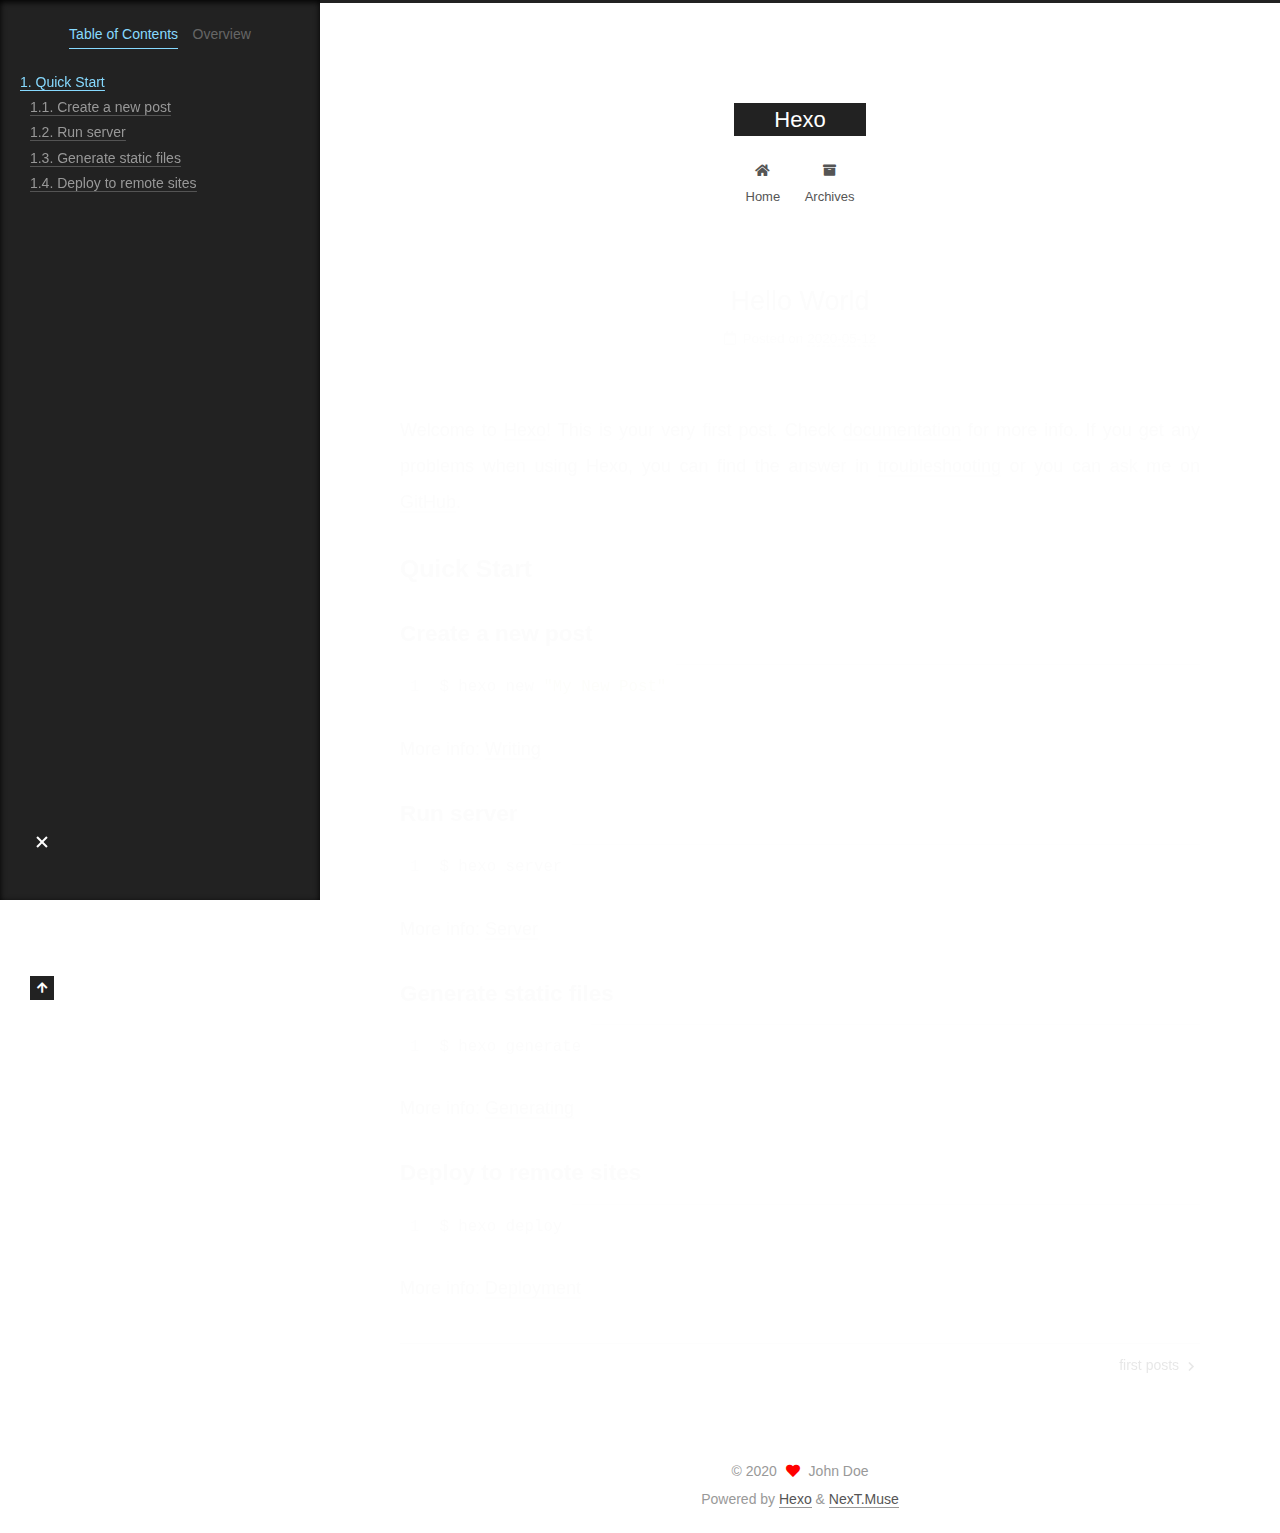
<file: 2020/05/12/hello-world/index.html>
<!DOCTYPE html>
<html lang="en">
<head>
  <meta charset="UTF-8">
<meta name="viewport" content="width=device-width, initial-scale=1, maximum-scale=2">
<meta name="theme-color" content="#222">
<meta name="generator" content="Hexo 4.2.0">
  <link rel="apple-touch-icon" sizes="180x180" href="/images/apple-touch-icon-next.png">
  <link rel="icon" type="image/png" sizes="32x32" href="/images/favicon-32x32-next.png">
  <link rel="icon" type="image/png" sizes="16x16" href="/images/favicon-16x16-next.png">
  <link rel="mask-icon" href="/images/logo.svg" color="#222">

<link rel="stylesheet" href="/css/main.css">


<link rel="stylesheet" href="/lib/font-awesome/css/all.min.css">

<script id="hexo-configurations">
    var NexT = window.NexT || {};
    var CONFIG = {"hostname":"yoursite.com","root":"/","scheme":"Muse","version":"7.8.0","exturl":false,"sidebar":{"position":"left","display":"post","padding":18,"offset":12,"onmobile":false},"copycode":{"enable":false,"show_result":false,"style":null},"back2top":{"enable":true,"sidebar":false,"scrollpercent":false},"bookmark":{"enable":false,"color":"#222","save":"auto"},"fancybox":false,"mediumzoom":false,"lazyload":false,"pangu":false,"comments":{"style":"tabs","active":null,"storage":true,"lazyload":false,"nav":null},"algolia":{"hits":{"per_page":10},"labels":{"input_placeholder":"Search for Posts","hits_empty":"We didn't find any results for the search: ${query}","hits_stats":"${hits} results found in ${time} ms"}},"localsearch":{"enable":false,"trigger":"auto","top_n_per_article":1,"unescape":false,"preload":false},"motion":{"enable":true,"async":false,"transition":{"post_block":"fadeIn","post_header":"slideDownIn","post_body":"slideDownIn","coll_header":"slideLeftIn","sidebar":"slideUpIn"}}};
  </script>

  <meta name="description" content="Welcome to Hexo! This is your very first post. Check documentation for more info. If you get any problems when using Hexo, you can find the answer in troubleshooting or you can ask me on GitHub. Quick">
<meta property="og:type" content="article">
<meta property="og:title" content="Hello World">
<meta property="og:url" content="http://yoursite.com/2020/05/12/hello-world/index.html">
<meta property="og:site_name" content="Hexo">
<meta property="og:description" content="Welcome to Hexo! This is your very first post. Check documentation for more info. If you get any problems when using Hexo, you can find the answer in troubleshooting or you can ask me on GitHub. Quick">
<meta property="og:locale" content="en_US">
<meta property="article:published_time" content="2020-05-12T08:20:00.211Z">
<meta property="article:modified_time" content="2020-05-12T08:20:00.211Z">
<meta property="article:author" content="John Doe">
<meta name="twitter:card" content="summary">

<link rel="canonical" href="http://yoursite.com/2020/05/12/hello-world/">


<script id="page-configurations">
  // https://hexo.io/docs/variables.html
  CONFIG.page = {
    sidebar: "",
    isHome : false,
    isPost : true,
    lang   : 'en'
  };
</script>

  <title>Hello World | Hexo</title>
  






  <noscript>
  <style>
  .use-motion .brand,
  .use-motion .menu-item,
  .sidebar-inner,
  .use-motion .post-block,
  .use-motion .pagination,
  .use-motion .comments,
  .use-motion .post-header,
  .use-motion .post-body,
  .use-motion .collection-header { opacity: initial; }

  .use-motion .site-title,
  .use-motion .site-subtitle {
    opacity: initial;
    top: initial;
  }

  .use-motion .logo-line-before i { left: initial; }
  .use-motion .logo-line-after i { right: initial; }
  </style>
</noscript>

</head>

<body itemscope itemtype="http://schema.org/WebPage">
  <div class="container use-motion">
    <div class="headband"></div>

    <header class="header" itemscope itemtype="http://schema.org/WPHeader">
      <div class="header-inner"><div class="site-brand-container">
  <div class="site-nav-toggle">
    <div class="toggle" aria-label="Toggle navigation bar">
      <span class="toggle-line toggle-line-first"></span>
      <span class="toggle-line toggle-line-middle"></span>
      <span class="toggle-line toggle-line-last"></span>
    </div>
  </div>

  <div class="site-meta">

    <a href="/" class="brand" rel="start">
      <span class="logo-line-before"><i></i></span>
      <h1 class="site-title">Hexo</h1>
      <span class="logo-line-after"><i></i></span>
    </a>
  </div>

  <div class="site-nav-right">
    <div class="toggle popup-trigger">
    </div>
  </div>
</div>




<nav class="site-nav">
  <ul id="menu" class="main-menu menu">
        <li class="menu-item menu-item-home">

    <a href="/" rel="section"><i class="fa fa-home fa-fw"></i>Home</a>

  </li>
        <li class="menu-item menu-item-archives">

    <a href="/archives/" rel="section"><i class="fa fa-archive fa-fw"></i>Archives</a>

  </li>
  </ul>
</nav>




</div>
    </header>

    
  <div class="back-to-top">
    <i class="fa fa-arrow-up"></i>
    <span>0%</span>
  </div>


    <main class="main">
      <div class="main-inner">
        <div class="content-wrap">
          

          <div class="content post posts-expand">
            

    
  
  
  <article itemscope itemtype="http://schema.org/Article" class="post-block" lang="en">
    <link itemprop="mainEntityOfPage" href="http://yoursite.com/2020/05/12/hello-world/">

    <span hidden itemprop="author" itemscope itemtype="http://schema.org/Person">
      <meta itemprop="image" content="/images/avatar.gif">
      <meta itemprop="name" content="John Doe">
      <meta itemprop="description" content="">
    </span>

    <span hidden itemprop="publisher" itemscope itemtype="http://schema.org/Organization">
      <meta itemprop="name" content="Hexo">
    </span>
      <header class="post-header">
        <h1 class="post-title" itemprop="name headline">
          Hello World
        </h1>

        <div class="post-meta">
            <span class="post-meta-item">
              <span class="post-meta-item-icon">
                <i class="far fa-calendar"></i>
              </span>
              <span class="post-meta-item-text">Posted on</span>

              <time title="Created: 2020-05-12 16:20:00" itemprop="dateCreated datePublished" datetime="2020-05-12T16:20:00+08:00">2020-05-12</time>
            </span>

          

        </div>
      </header>

    
    
    
    <div class="post-body" itemprop="articleBody">

      
        <p>Welcome to <a href="https://hexo.io/" target="_blank" rel="noopener">Hexo</a>! This is your very first post. Check <a href="https://hexo.io/docs/" target="_blank" rel="noopener">documentation</a> for more info. If you get any problems when using Hexo, you can find the answer in <a href="https://hexo.io/docs/troubleshooting.html" target="_blank" rel="noopener">troubleshooting</a> or you can ask me on <a href="https://github.com/hexojs/hexo/issues" target="_blank" rel="noopener">GitHub</a>.</p>
<h2 id="Quick-Start"><a href="#Quick-Start" class="headerlink" title="Quick Start"></a>Quick Start</h2><h3 id="Create-a-new-post"><a href="#Create-a-new-post" class="headerlink" title="Create a new post"></a>Create a new post</h3><figure class="highlight bash"><table><tr><td class="gutter"><pre><span class="line">1</span><br></pre></td><td class="code"><pre><span class="line">$ hexo new <span class="string">"My New Post"</span></span><br></pre></td></tr></table></figure>

<p>More info: <a href="https://hexo.io/docs/writing.html" target="_blank" rel="noopener">Writing</a></p>
<h3 id="Run-server"><a href="#Run-server" class="headerlink" title="Run server"></a>Run server</h3><figure class="highlight bash"><table><tr><td class="gutter"><pre><span class="line">1</span><br></pre></td><td class="code"><pre><span class="line">$ hexo server</span><br></pre></td></tr></table></figure>

<p>More info: <a href="https://hexo.io/docs/server.html" target="_blank" rel="noopener">Server</a></p>
<h3 id="Generate-static-files"><a href="#Generate-static-files" class="headerlink" title="Generate static files"></a>Generate static files</h3><figure class="highlight bash"><table><tr><td class="gutter"><pre><span class="line">1</span><br></pre></td><td class="code"><pre><span class="line">$ hexo generate</span><br></pre></td></tr></table></figure>

<p>More info: <a href="https://hexo.io/docs/generating.html" target="_blank" rel="noopener">Generating</a></p>
<h3 id="Deploy-to-remote-sites"><a href="#Deploy-to-remote-sites" class="headerlink" title="Deploy to remote sites"></a>Deploy to remote sites</h3><figure class="highlight bash"><table><tr><td class="gutter"><pre><span class="line">1</span><br></pre></td><td class="code"><pre><span class="line">$ hexo deploy</span><br></pre></td></tr></table></figure>

<p>More info: <a href="https://hexo.io/docs/one-command-deployment.html" target="_blank" rel="noopener">Deployment</a></p>

    </div>

    
    
    

      <footer class="post-footer">

        


        
    <div class="post-nav">
      <div class="post-nav-item"></div>
      <div class="post-nav-item">
    <a href="/2020/05/12/first-posts/" rel="next" title="first posts">
      first posts <i class="fa fa-chevron-right"></i>
    </a></div>
    </div>
      </footer>
    
  </article>
  
  
  



          </div>
          

<script>
  window.addEventListener('tabs:register', () => {
    let { activeClass } = CONFIG.comments;
    if (CONFIG.comments.storage) {
      activeClass = localStorage.getItem('comments_active') || activeClass;
    }
    if (activeClass) {
      let activeTab = document.querySelector(`a[href="#comment-${activeClass}"]`);
      if (activeTab) {
        activeTab.click();
      }
    }
  });
  if (CONFIG.comments.storage) {
    window.addEventListener('tabs:click', event => {
      if (!event.target.matches('.tabs-comment .tab-content .tab-pane')) return;
      let commentClass = event.target.classList[1];
      localStorage.setItem('comments_active', commentClass);
    });
  }
</script>

        </div>
          
  
  <div class="toggle sidebar-toggle">
    <span class="toggle-line toggle-line-first"></span>
    <span class="toggle-line toggle-line-middle"></span>
    <span class="toggle-line toggle-line-last"></span>
  </div>

  <aside class="sidebar">
    <div class="sidebar-inner">

      <ul class="sidebar-nav motion-element">
        <li class="sidebar-nav-toc">
          Table of Contents
        </li>
        <li class="sidebar-nav-overview">
          Overview
        </li>
      </ul>

      <!--noindex-->
      <div class="post-toc-wrap sidebar-panel">
          <div class="post-toc motion-element"><ol class="nav"><li class="nav-item nav-level-2"><a class="nav-link" href="#Quick-Start"><span class="nav-number">1.</span> <span class="nav-text">Quick Start</span></a><ol class="nav-child"><li class="nav-item nav-level-3"><a class="nav-link" href="#Create-a-new-post"><span class="nav-number">1.1.</span> <span class="nav-text">Create a new post</span></a></li><li class="nav-item nav-level-3"><a class="nav-link" href="#Run-server"><span class="nav-number">1.2.</span> <span class="nav-text">Run server</span></a></li><li class="nav-item nav-level-3"><a class="nav-link" href="#Generate-static-files"><span class="nav-number">1.3.</span> <span class="nav-text">Generate static files</span></a></li><li class="nav-item nav-level-3"><a class="nav-link" href="#Deploy-to-remote-sites"><span class="nav-number">1.4.</span> <span class="nav-text">Deploy to remote sites</span></a></li></ol></li></ol></div>
      </div>
      <!--/noindex-->

      <div class="site-overview-wrap sidebar-panel">
        <div class="site-author motion-element" itemprop="author" itemscope itemtype="http://schema.org/Person">
  <p class="site-author-name" itemprop="name">John Doe</p>
  <div class="site-description" itemprop="description"></div>
</div>
<div class="site-state-wrap motion-element">
  <nav class="site-state">
      <div class="site-state-item site-state-posts">
          <a href="/archives/">
        
          <span class="site-state-item-count">2</span>
          <span class="site-state-item-name">posts</span>
        </a>
      </div>
  </nav>
</div>



      </div>

    </div>
  </aside>
  <div id="sidebar-dimmer"></div>


      </div>
    </main>

    <footer class="footer">
      <div class="footer-inner">
        

        

<div class="copyright">
  
  &copy; 
  <span itemprop="copyrightYear">2020</span>
  <span class="with-love">
    <i class="fa fa-heart"></i>
  </span>
  <span class="author" itemprop="copyrightHolder">John Doe</span>
</div>
  <div class="powered-by">Powered by <a href="https://hexo.io/" class="theme-link" rel="noopener" target="_blank">Hexo</a> & <a href="https://muse.theme-next.org/" class="theme-link" rel="noopener" target="_blank">NexT.Muse</a>
  </div>

        








      </div>
    </footer>
  </div>

  
  <script src="/lib/anime.min.js"></script>
  <script src="/lib/velocity/velocity.min.js"></script>
  <script src="/lib/velocity/velocity.ui.min.js"></script>

<script src="/js/utils.js"></script>

<script src="/js/motion.js"></script>


<script src="/js/schemes/muse.js"></script>


<script src="/js/next-boot.js"></script>




  















  

  

</body>
</html>
</file>
<file: css/main.css>
:root {
  --body-bg-color: #fff;
  --content-bg-color: #fff;
  --card-bg-color: #f5f5f5;
  --text-color: #555;
  --blockquote-color: #666;
  --link-color: #555;
  --link-hover-color: #222;
  --brand-color: #fff;
  --brand-hover-color: #fff;
  --table-row-odd-bg-color: #f9f9f9;
  --table-row-hover-bg-color: #f5f5f5;
  --menu-item-bg-color: #f5f5f5;
  --btn-default-bg: #222;
  --btn-default-color: #fff;
  --btn-default-border-color: #222;
  --btn-default-hover-bg: #fff;
  --btn-default-hover-color: #222;
  --btn-default-hover-border-color: #222;
}
html {
  line-height: 1.15; /* 1 */
  -webkit-text-size-adjust: 100%; /* 2 */
}
body {
  margin: 0;
}
main {
  display: block;
}
h1 {
  font-size: 2em;
  margin: 0.67em 0;
}
hr {
  box-sizing: content-box; /* 1 */
  height: 0; /* 1 */
  overflow: visible; /* 2 */
}
pre {
  font-family: monospace, monospace; /* 1 */
  font-size: 1em; /* 2 */
}
a {
  background: transparent;
}
abbr[title] {
  border-bottom: none; /* 1 */
  text-decoration: underline; /* 2 */
  text-decoration: underline dotted; /* 2 */
}
b,
strong {
  font-weight: bolder;
}
code,
kbd,
samp {
  font-family: monospace, monospace; /* 1 */
  font-size: 1em; /* 2 */
}
small {
  font-size: 80%;
}
sub,
sup {
  font-size: 75%;
  line-height: 0;
  position: relative;
  vertical-align: baseline;
}
sub {
  bottom: -0.25em;
}
sup {
  top: -0.5em;
}
img {
  border-style: none;
}
button,
input,
optgroup,
select,
textarea {
  font-family: inherit; /* 1 */
  font-size: 100%; /* 1 */
  line-height: 1.15; /* 1 */
  margin: 0; /* 2 */
}
button,
input {
/* 1 */
  overflow: visible;
}
button,
select {
/* 1 */
  text-transform: none;
}
button,
[type='button'],
[type='reset'],
[type='submit'] {
  -webkit-appearance: button;
}
button::-moz-focus-inner,
[type='button']::-moz-focus-inner,
[type='reset']::-moz-focus-inner,
[type='submit']::-moz-focus-inner {
  border-style: none;
  padding: 0;
}
button:-moz-focusring,
[type='button']:-moz-focusring,
[type='reset']:-moz-focusring,
[type='submit']:-moz-focusring {
  outline: 1px dotted ButtonText;
}
fieldset {
  padding: 0.35em 0.75em 0.625em;
}
legend {
  box-sizing: border-box; /* 1 */
  color: inherit; /* 2 */
  display: table; /* 1 */
  max-width: 100%; /* 1 */
  padding: 0; /* 3 */
  white-space: normal; /* 1 */
}
progress {
  vertical-align: baseline;
}
textarea {
  overflow: auto;
}
[type='checkbox'],
[type='radio'] {
  box-sizing: border-box; /* 1 */
  padding: 0; /* 2 */
}
[type='number']::-webkit-inner-spin-button,
[type='number']::-webkit-outer-spin-button {
  height: auto;
}
[type='search'] {
  outline-offset: -2px; /* 2 */
  -webkit-appearance: textfield; /* 1 */
}
[type='search']::-webkit-search-decoration {
  -webkit-appearance: none;
}
::-webkit-file-upload-button {
  font: inherit; /* 2 */
  -webkit-appearance: button; /* 1 */
}
details {
  display: block;
}
summary {
  display: list-item;
}
template {
  display: none;
}
[hidden] {
  display: none;
}
::selection {
  background: #262a30;
  color: #eee;
}
html,
body {
  height: 100%;
}
body {
  background: var(--body-bg-color);
  color: var(--text-color);
  font-family: 'Lato', "PingFang SC", "Microsoft YaHei", sans-serif;
  font-size: 1em;
  line-height: 2;
}
@media (max-width: 991px) {
  body {
    padding-left: 0 !important;
    padding-right: 0 !important;
  }
}
h1,
h2,
h3,
h4,
h5,
h6 {
  font-family: 'Lato', "PingFang SC", "Microsoft YaHei", sans-serif;
  font-weight: bold;
  line-height: 1.5;
  margin: 20px 0 15px;
}
h1 {
  font-size: 1.5em;
}
h2 {
  font-size: 1.375em;
}
h3 {
  font-size: 1.25em;
}
h4 {
  font-size: 1.125em;
}
h5 {
  font-size: 1em;
}
h6 {
  font-size: 0.875em;
}
p {
  margin: 0 0 20px 0;
}
a,
span.exturl {
  border-bottom: 1px solid #999;
  color: var(--link-color);
  outline: 0;
  text-decoration: none;
  overflow-wrap: break-word;
  word-wrap: break-word;
  cursor: pointer;
}
a:hover,
span.exturl:hover {
  border-bottom-color: var(--link-hover-color);
  color: var(--link-hover-color);
}
iframe,
img,
video {
  display: block;
  margin-left: auto;
  margin-right: auto;
  max-width: 100%;
}
hr {
  background-image: repeating-linear-gradient(-45deg, #ddd, #ddd 4px, transparent 4px, transparent 8px);
  border: 0;
  height: 3px;
  margin: 40px 0;
}
blockquote {
  border-left: 4px solid #ddd;
  color: var(--blockquote-color);
  margin: 0;
  padding: 0 15px;
}
blockquote cite::before {
  content: '-';
  padding: 0 5px;
}
dt {
  font-weight: bold;
}
dd {
  margin: 0;
  padding: 0;
}
kbd {
  background-color: #f5f5f5;
  background-image: linear-gradient(#eee, #fff, #eee);
  border: 1px solid #ccc;
  border-radius: 0.2em;
  box-shadow: 0.1em 0.1em 0.2em rgba(0,0,0,0.1);
  color: #555;
  font-family: inherit;
  padding: 0.1em 0.3em;
  white-space: nowrap;
}
.table-container {
  overflow: auto;
}
table {
  border-collapse: collapse;
  border-spacing: 0;
  font-size: 0.875em;
  margin: 0 0 20px 0;
  width: 100%;
}
tbody tr:nth-of-type(odd) {
  background: var(--table-row-odd-bg-color);
}
tbody tr:hover {
  background: var(--table-row-hover-bg-color);
}
caption,
th,
td {
  font-weight: normal;
  padding: 8px;
  vertical-align: middle;
}
th,
td {
  border: 1px solid #ddd;
  border-bottom: 3px solid #ddd;
}
th {
  font-weight: 700;
  padding-bottom: 10px;
}
td {
  border-bottom-width: 1px;
}
.btn {
  background: var(--btn-default-bg);
  border: 2px solid var(--btn-default-border-color);
  border-radius: 0;
  color: var(--btn-default-color);
  display: inline-block;
  font-size: 0.875em;
  line-height: 2;
  padding: 0 20px;
  text-decoration: none;
  transition-property: background-color;
  transition-delay: 0s;
  transition-duration: 0.2s;
  transition-timing-function: ease-in-out;
}
.btn:hover {
  background: var(--btn-default-hover-bg);
  border-color: var(--btn-default-hover-border-color);
  color: var(--btn-default-hover-color);
}
.btn + .btn {
  margin: 0 0 8px 8px;
}
.btn .fa-fw {
  text-align: left;
  width: 1.285714285714286em;
}
.toggle {
  line-height: 0;
}
.toggle .toggle-line {
  background: #fff;
  display: inline-block;
  height: 2px;
  left: 0;
  position: relative;
  top: 0;
  transition: all 0.4s;
  vertical-align: top;
  width: 100%;
}
.toggle .toggle-line:not(:first-child) {
  margin-top: 3px;
}
.toggle.toggle-arrow .toggle-line-first {
  left: 50%;
  top: 2px;
  transform: rotate(45deg);
  width: 50%;
}
.toggle.toggle-arrow .toggle-line-middle {
  left: 2px;
  width: 90%;
}
.toggle.toggle-arrow .toggle-line-last {
  left: 50%;
  top: -2px;
  transform: rotate(-45deg);
  width: 50%;
}
.toggle.toggle-close .toggle-line-first {
  transform: rotate(-45deg);
  top: 5px;
}
.toggle.toggle-close .toggle-line-middle {
  opacity: 0;
}
.toggle.toggle-close .toggle-line-last {
  transform: rotate(45deg);
  top: -5px;
}
.highlight,
pre {
  background: #f7f7f7;
  color: #4d4d4c;
  line-height: 1.6;
  margin: 0 auto 20px;
}
pre,
code {
  font-family: consolas, Menlo, monospace, "PingFang SC", "Microsoft YaHei";
}
code {
  background: #eee;
  border-radius: 3px;
  color: #555;
  padding: 2px 4px;
  overflow-wrap: break-word;
  word-wrap: break-word;
}
.highlight *::selection {
  background: #d6d6d6;
}
.highlight pre {
  border: 0;
  margin: 0;
  padding: 10px 0;
}
.highlight table {
  border: 0;
  margin: 0;
  width: auto;
}
.highlight td {
  border: 0;
  padding: 0;
}
.highlight figcaption {
  background: #eff2f3;
  color: #4d4d4c;
  display: flex;
  font-size: 0.875em;
  justify-content: space-between;
  line-height: 1.2;
  padding: 0.5em;
}
.highlight figcaption a {
  color: #4d4d4c;
}
.highlight figcaption a:hover {
  border-bottom-color: #4d4d4c;
}
.highlight .gutter {
  -moz-user-select: none;
  -ms-user-select: none;
  -webkit-user-select: none;
  user-select: none;
}
.highlight .gutter pre {
  background: #eff2f3;
  color: #869194;
  padding-left: 10px;
  padding-right: 10px;
  text-align: right;
}
.highlight .code pre {
  background: #f7f7f7;
  padding-left: 10px;
  width: 100%;
}
.gist table {
  width: auto;
}
.gist table td {
  border: 0;
}
pre {
  overflow: auto;
  padding: 10px;
}
pre code {
  background: none;
  color: #4d4d4c;
  font-size: 0.875em;
  padding: 0;
  text-shadow: none;
}
pre .deletion {
  background: #fdd;
}
pre .addition {
  background: #dfd;
}
pre .meta {
  color: #eab700;
  -moz-user-select: none;
  -ms-user-select: none;
  -webkit-user-select: none;
  user-select: none;
}
pre .comment {
  color: #8e908c;
}
pre .variable,
pre .attribute,
pre .tag,
pre .name,
pre .regexp,
pre .ruby .constant,
pre .xml .tag .title,
pre .xml .pi,
pre .xml .doctype,
pre .html .doctype,
pre .css .id,
pre .css .class,
pre .css .pseudo {
  color: #c82829;
}
pre .number,
pre .preprocessor,
pre .built_in,
pre .builtin-name,
pre .literal,
pre .params,
pre .constant,
pre .command {
  color: #f5871f;
}
pre .ruby .class .title,
pre .css .rules .attribute,
pre .string,
pre .symbol,
pre .value,
pre .inheritance,
pre .header,
pre .ruby .symbol,
pre .xml .cdata,
pre .special,
pre .formula {
  color: #718c00;
}
pre .title,
pre .css .hexcolor {
  color: #3e999f;
}
pre .function,
pre .python .decorator,
pre .python .title,
pre .ruby .function .title,
pre .ruby .title .keyword,
pre .perl .sub,
pre .javascript .title,
pre .coffeescript .title {
  color: #4271ae;
}
pre .keyword,
pre .javascript .function {
  color: #8959a8;
}
.blockquote-center {
  border-left: none;
  margin: 40px 0;
  padding: 0;
  position: relative;
  text-align: center;
}
.blockquote-center .fa {
  display: block;
  opacity: 0.6;
  position: absolute;
  width: 100%;
}
.blockquote-center .fa-quote-left {
  border-top: 1px solid #ccc;
  text-align: left;
  top: -20px;
}
.blockquote-center .fa-quote-right {
  border-bottom: 1px solid #ccc;
  text-align: right;
  bottom: -20px;
}
.blockquote-center p,
.blockquote-center div {
  text-align: center;
}
.post-body .group-picture img {
  margin: 0 auto;
  padding: 0 3px;
}
.group-picture-row {
  margin-bottom: 6px;
  overflow: hidden;
}
.group-picture-column {
  float: left;
  margin-bottom: 10px;
}
.post-body .label {
  color: #555;
  display: inline;
  padding: 0 2px;
}
.post-body .label.default {
  background: #f0f0f0;
}
.post-body .label.primary {
  background: #efe6f7;
}
.post-body .label.info {
  background: #e5f2f8;
}
.post-body .label.success {
  background: #e7f4e9;
}
.post-body .label.warning {
  background: #fcf6e1;
}
.post-body .label.danger {
  background: #fae8eb;
}
.post-body .tabs {
  margin-bottom: 20px;
}
.post-body .tabs,
.tabs-comment {
  display: block;
  padding-top: 10px;
  position: relative;
}
.post-body .tabs ul.nav-tabs,
.tabs-comment ul.nav-tabs {
  display: flex;
  flex-wrap: wrap;
  margin: 0;
  margin-bottom: -1px;
  padding: 0;
}
@media (max-width: 413px) {
  .post-body .tabs ul.nav-tabs,
  .tabs-comment ul.nav-tabs {
    display: block;
    margin-bottom: 5px;
  }
}
.post-body .tabs ul.nav-tabs li.tab,
.tabs-comment ul.nav-tabs li.tab {
  border-bottom: 1px solid #ddd;
  border-left: 1px solid transparent;
  border-right: 1px solid transparent;
  border-top: 3px solid transparent;
  flex-grow: 1;
  list-style-type: none;
  border-radius: 0 0 0 0;
}
@media (max-width: 413px) {
  .post-body .tabs ul.nav-tabs li.tab,
  .tabs-comment ul.nav-tabs li.tab {
    border-bottom: 1px solid transparent;
    border-left: 3px solid transparent;
    border-right: 1px solid transparent;
    border-top: 1px solid transparent;
  }
}
@media (max-width: 413px) {
  .post-body .tabs ul.nav-tabs li.tab,
  .tabs-comment ul.nav-tabs li.tab {
    border-radius: 0;
  }
}
.post-body .tabs ul.nav-tabs li.tab a,
.tabs-comment ul.nav-tabs li.tab a {
  border-bottom: initial;
  display: block;
  line-height: 1.8;
  outline: 0;
  padding: 0.25em 0.75em;
  text-align: center;
  transition-delay: 0s;
  transition-duration: 0.2s;
  transition-timing-function: ease-out;
}
.post-body .tabs ul.nav-tabs li.tab a i,
.tabs-comment ul.nav-tabs li.tab a i {
  width: 1.285714285714286em;
}
.post-body .tabs ul.nav-tabs li.tab.active,
.tabs-comment ul.nav-tabs li.tab.active {
  border-bottom: 1px solid transparent;
  border-left: 1px solid #ddd;
  border-right: 1px solid #ddd;
  border-top: 3px solid #fc6423;
}
@media (max-width: 413px) {
  .post-body .tabs ul.nav-tabs li.tab.active,
  .tabs-comment ul.nav-tabs li.tab.active {
    border-bottom: 1px solid #ddd;
    border-left: 3px solid #fc6423;
    border-right: 1px solid #ddd;
    border-top: 1px solid #ddd;
  }
}
.post-body .tabs ul.nav-tabs li.tab.active a,
.tabs-comment ul.nav-tabs li.tab.active a {
  color: var(--link-color);
  cursor: default;
}
.post-body .tabs .tab-content .tab-pane,
.tabs-comment .tab-content .tab-pane {
  border: 1px solid #ddd;
  border-top: 0;
  padding: 20px 20px 0 20px;
  border-radius: 0;
}
.post-body .tabs .tab-content .tab-pane:not(.active),
.tabs-comment .tab-content .tab-pane:not(.active) {
  display: none;
}
.post-body .tabs .tab-content .tab-pane.active,
.tabs-comment .tab-content .tab-pane.active {
  display: block;
}
.post-body .tabs .tab-content .tab-pane.active:nth-of-type(1),
.tabs-comment .tab-content .tab-pane.active:nth-of-type(1) {
  border-radius: 0 0 0 0;
}
@media (max-width: 413px) {
  .post-body .tabs .tab-content .tab-pane.active:nth-of-type(1),
  .tabs-comment .tab-content .tab-pane.active:nth-of-type(1) {
    border-radius: 0;
  }
}
.post-body .note {
  border-radius: 3px;
  margin-bottom: 20px;
  padding: 1em;
  position: relative;
  border: 1px solid #eee;
  border-left-width: 5px;
}
.post-body .note h2,
.post-body .note h3,
.post-body .note h4,
.post-body .note h5,
.post-body .note h6 {
  margin-top: 0;
  border-bottom: initial;
  margin-bottom: 0;
  padding-top: 0;
}
.post-body .note p:first-child,
.post-body .note ul:first-child,
.post-body .note ol:first-child,
.post-body .note table:first-child,
.post-body .note pre:first-child,
.post-body .note blockquote:first-child,
.post-body .note img:first-child {
  margin-top: 0;
}
.post-body .note p:last-child,
.post-body .note ul:last-child,
.post-body .note ol:last-child,
.post-body .note table:last-child,
.post-body .note pre:last-child,
.post-body .note blockquote:last-child,
.post-body .note img:last-child {
  margin-bottom: 0;
}
.post-body .note.default {
  border-left-color: #777;
}
.post-body .note.default h2,
.post-body .note.default h3,
.post-body .note.default h4,
.post-body .note.default h5,
.post-body .note.default h6 {
  color: #777;
}
.post-body .note.primary {
  border-left-color: #6f42c1;
}
.post-body .note.primary h2,
.post-body .note.primary h3,
.post-body .note.primary h4,
.post-body .note.primary h5,
.post-body .note.primary h6 {
  color: #6f42c1;
}
.post-body .note.info {
  border-left-color: #428bca;
}
.post-body .note.info h2,
.post-body .note.info h3,
.post-body .note.info h4,
.post-body .note.info h5,
.post-body .note.info h6 {
  color: #428bca;
}
.post-body .note.success {
  border-left-color: #5cb85c;
}
.post-body .note.success h2,
.post-body .note.success h3,
.post-body .note.success h4,
.post-body .note.success h5,
.post-body .note.success h6 {
  color: #5cb85c;
}
.post-body .note.warning {
  border-left-color: #f0ad4e;
}
.post-body .note.warning h2,
.post-body .note.warning h3,
.post-body .note.warning h4,
.post-body .note.warning h5,
.post-body .note.warning h6 {
  color: #f0ad4e;
}
.post-body .note.danger {
  border-left-color: #d9534f;
}
.post-body .note.danger h2,
.post-body .note.danger h3,
.post-body .note.danger h4,
.post-body .note.danger h5,
.post-body .note.danger h6 {
  color: #d9534f;
}
.pagination .prev,
.pagination .next,
.pagination .page-number,
.pagination .space {
  display: inline-block;
  margin: 0 10px;
  padding: 0 11px;
  position: relative;
  top: -1px;
}
@media (max-width: 767px) {
  .pagination .prev,
  .pagination .next,
  .pagination .page-number,
  .pagination .space {
    margin: 0 5px;
  }
}
.pagination {
  border-top: 1px solid #eee;
  margin: 120px 0 0;
  text-align: center;
}
.pagination .prev,
.pagination .next,
.pagination .page-number {
  border-bottom: 0;
  border-top: 1px solid #eee;
  transition-property: border-color;
  transition-delay: 0s;
  transition-duration: 0.2s;
  transition-timing-function: ease-in-out;
}
.pagination .prev:hover,
.pagination .next:hover,
.pagination .page-number:hover {
  border-top-color: #222;
}
.pagination .space {
  margin: 0;
  padding: 0;
}
.pagination .prev {
  margin-left: 0;
}
.pagination .next {
  margin-right: 0;
}
.pagination .page-number.current {
  background: #ccc;
  border-top-color: #ccc;
  color: #fff;
}
@media (max-width: 767px) {
  .pagination {
    border-top: none;
  }
  .pagination .prev,
  .pagination .next,
  .pagination .page-number {
    border-bottom: 1px solid #eee;
    border-top: 0;
    margin-bottom: 10px;
    padding: 0 10px;
  }
  .pagination .prev:hover,
  .pagination .next:hover,
  .pagination .page-number:hover {
    border-bottom-color: #222;
  }
}
.comments {
  margin-top: 60px;
  overflow: hidden;
}
.comment-button-group {
  display: flex;
  flex-wrap: wrap-reverse;
  justify-content: center;
  margin: 1em 0;
}
.comment-button-group .comment-button {
  margin: 0.1em 0.2em;
}
.comment-button-group .comment-button.active {
  background: var(--btn-default-hover-bg);
  border-color: var(--btn-default-hover-border-color);
  color: var(--btn-default-hover-color);
}
.comment-position {
  display: none;
}
.comment-position.active {
  display: block;
}
.tabs-comment {
  background: var(--content-bg-color);
  margin-top: 4em;
  padding-top: 0;
}
.tabs-comment .comments {
  border: 0;
  box-shadow: none;
  margin-top: 0;
  padding-top: 0;
}
.container {
  min-height: 100%;
  position: relative;
}
.main-inner {
  margin: 0 auto;
  width: 700px;
}
@media (min-width: 1200px) {
  .main-inner {
    width: 800px;
  }
}
@media (min-width: 1600px) {
  .main-inner {
    width: 900px;
  }
}
@media (max-width: 767px) {
  .content-wrap {
    padding: 0 20px;
  }
}
.header {
  background: transparent;
}
.header-inner {
  margin: 0 auto;
  width: 700px;
}
@media (min-width: 1200px) {
  .header-inner {
    width: 800px;
  }
}
@media (min-width: 1600px) {
  .header-inner {
    width: 900px;
  }
}
.site-brand-container {
  display: flex;
  flex-shrink: 0;
  padding: 0 10px;
}
.headband {
  background: #222;
  height: 3px;
}
.site-meta {
  flex-grow: 1;
  text-align: center;
}
@media (max-width: 767px) {
  .site-meta {
    text-align: center;
  }
}
.brand {
  border-bottom: none;
  color: var(--brand-color);
  display: inline-block;
  line-height: 1.375em;
  padding: 0 40px;
  position: relative;
}
.brand:hover {
  color: var(--brand-hover-color);
}
.site-title {
  font-family: 'Lato', "PingFang SC", "Microsoft YaHei", sans-serif;
  font-size: 1.375em;
  font-weight: normal;
  margin: 0;
}
.site-subtitle {
  color: #999;
  font-size: 0.8125em;
  margin: 10px 0;
}
.use-motion .brand {
  opacity: 0;
}
.use-motion .site-title,
.use-motion .site-subtitle,
.use-motion .custom-logo-image {
  opacity: 0;
  position: relative;
  top: -10px;
}
.site-nav-toggle,
.site-nav-right {
  display: none;
}
@media (max-width: 767px) {
  .site-nav-toggle,
  .site-nav-right {
    display: flex;
    flex-direction: column;
    justify-content: center;
  }
}
.site-nav-toggle .toggle,
.site-nav-right .toggle {
  color: var(--text-color);
  padding: 10px;
  width: 22px;
}
.site-nav-toggle .toggle .toggle-line,
.site-nav-right .toggle .toggle-line {
  background: var(--text-color);
  border-radius: 1px;
}
.site-nav {
  display: block;
}
@media (max-width: 767px) {
  .site-nav {
    clear: both;
    display: none;
  }
}
.site-nav.site-nav-on {
  display: block;
}
.menu {
  margin-top: 20px;
  padding-left: 0;
  text-align: center;
}
.menu-item {
  display: inline-block;
  list-style: none;
  margin: 0 10px;
}
@media (max-width: 767px) {
  .menu-item {
    display: block;
    margin-top: 10px;
  }
  .menu-item.menu-item-search {
    display: none;
  }
}
.menu-item a,
.menu-item span.exturl {
  border-bottom: 0;
  display: block;
  font-size: 0.8125em;
  transition-property: border-color;
  transition-delay: 0s;
  transition-duration: 0.2s;
  transition-timing-function: ease-in-out;
}
@media (hover: none) {
  .menu-item a:hover,
  .menu-item span.exturl:hover {
    border-bottom-color: transparent !important;
  }
}
.menu-item .fa,
.menu-item .fab,
.menu-item .far,
.menu-item .fas {
  margin-right: 8px;
}
.menu-item .badge {
  display: inline-block;
  font-weight: bold;
  line-height: 1;
  margin-left: 0.35em;
  margin-top: 0.35em;
  text-align: center;
  white-space: nowrap;
}
@media (max-width: 767px) {
  .menu-item .badge {
    float: right;
    margin-left: 0;
  }
}
.menu-item-active a,
.menu .menu-item a:hover,
.menu .menu-item span.exturl:hover {
  background: var(--menu-item-bg-color);
}
.use-motion .menu-item {
  opacity: 0;
}
.sidebar {
  background: #222;
  bottom: 0;
  box-shadow: inset 0 2px 6px #000;
  position: fixed;
  top: 0;
}
@media (max-width: 991px) {
  .sidebar {
    display: none;
  }
}
.sidebar-inner {
  color: #999;
  padding: 18px 10px;
  text-align: center;
}
.cc-license {
  margin-top: 10px;
  text-align: center;
}
.cc-license .cc-opacity {
  border-bottom: none;
  opacity: 0.7;
}
.cc-license .cc-opacity:hover {
  opacity: 0.9;
}
.cc-license img {
  display: inline-block;
}
.site-author-image {
  border: 2px solid #333;
  display: block;
  margin: 0 auto;
  max-width: 96px;
  padding: 2px;
}
.site-author-name {
  color: #f5f5f5;
  font-weight: normal;
  margin: 5px 0 0;
  text-align: center;
}
.site-description {
  color: #999;
  font-size: 1em;
  margin-top: 5px;
  text-align: center;
}
.links-of-author {
  margin-top: 15px;
}
.links-of-author a,
.links-of-author span.exturl {
  border-bottom-color: #555;
  display: inline-block;
  font-size: 0.8125em;
  margin-bottom: 10px;
  margin-right: 10px;
  vertical-align: middle;
}
.links-of-author a::before,
.links-of-author span.exturl::before {
  background: #0494bb;
  border-radius: 50%;
  content: ' ';
  display: inline-block;
  height: 4px;
  margin-right: 3px;
  vertical-align: middle;
  width: 4px;
}
.sidebar-button {
  margin-top: 15px;
}
.sidebar-button a {
  border: 1px solid #fc6423;
  border-radius: 4px;
  color: #fc6423;
  display: inline-block;
  padding: 0 15px;
}
.sidebar-button a .fa,
.sidebar-button a .fab,
.sidebar-button a .far,
.sidebar-button a .fas {
  margin-right: 5px;
}
.sidebar-button a:hover {
  background: #fc6423;
  border: 1px solid #fc6423;
  color: #fff;
}
.sidebar-button a:hover .fa,
.sidebar-button a:hover .fab,
.sidebar-button a:hover .far,
.sidebar-button a:hover .fas {
  color: #fff;
}
.links-of-blogroll {
  font-size: 0.8125em;
  margin-top: 10px;
}
.links-of-blogroll-title {
  font-size: 0.875em;
  font-weight: 600;
  margin-top: 0;
}
.links-of-blogroll-list {
  list-style: none;
  margin: 0;
  padding: 0;
}
#sidebar-dimmer {
  display: none;
}
@media (max-width: 767px) {
  #sidebar-dimmer {
    background: #000;
    display: block;
    height: 100%;
    left: 100%;
    opacity: 0;
    position: fixed;
    top: 0;
    width: 100%;
    z-index: 1100;
  }
  .sidebar-active + #sidebar-dimmer {
    opacity: 0.7;
    transform: translateX(-100%);
    transition: opacity 0.5s;
  }
}
.sidebar-nav {
  margin: 0;
  padding-bottom: 20px;
  padding-left: 0;
}
.sidebar-nav li {
  border-bottom: 1px solid transparent;
  color: #666;
  cursor: pointer;
  display: inline-block;
  font-size: 0.875em;
}
.sidebar-nav li.sidebar-nav-overview {
  margin-left: 10px;
}
.sidebar-nav li:hover {
  color: #f5f5f5;
}
.sidebar-nav .sidebar-nav-active {
  border-bottom-color: #87daff;
  color: #87daff;
}
.sidebar-nav .sidebar-nav-active:hover {
  color: #87daff;
}
.sidebar-panel {
  display: none;
  overflow-x: hidden;
  overflow-y: auto;
}
.sidebar-panel-active {
  display: block;
}
.sidebar-toggle {
  background: #222;
  bottom: 45px;
  cursor: pointer;
  height: 14px;
  left: 30px;
  padding: 5px;
  position: fixed;
  width: 14px;
  z-index: 1300;
}
@media (max-width: 991px) {
  .sidebar-toggle {
    left: 20px;
    opacity: 0.8;
    display: none;
  }
}
.sidebar-toggle:hover .toggle-line {
  background: #87daff;
}
.post-toc {
  font-size: 0.875em;
}
.post-toc ol {
  list-style: none;
  margin: 0;
  padding: 0 2px 5px 10px;
  text-align: left;
}
.post-toc ol > ol {
  padding-left: 0;
}
.post-toc ol a {
  transition-property: all;
  transition-delay: 0s;
  transition-duration: 0.2s;
  transition-timing-function: ease-in-out;
}
.post-toc .nav-item {
  line-height: 1.8;
  overflow: hidden;
  text-overflow: ellipsis;
  white-space: nowrap;
}
.post-toc .nav .nav-child {
  display: none;
}
.post-toc .nav .active > .nav-child {
  display: block;
}
.post-toc .nav .active-current > .nav-child {
  display: block;
}
.post-toc .nav .active-current > .nav-child > .nav-item {
  display: block;
}
.post-toc .nav .active > a {
  border-bottom-color: #87daff;
  color: #87daff;
}
.post-toc .nav .active-current > a {
  color: #87daff;
}
.post-toc .nav .active-current > a:hover {
  color: #87daff;
}
.site-state {
  display: flex;
  justify-content: center;
  line-height: 1.4;
  margin-top: 10px;
  overflow: hidden;
  text-align: center;
  white-space: nowrap;
}
.site-state-item {
  padding: 0 15px;
}
.site-state-item:not(:first-child) {
  border-left: 1px solid #333;
}
.site-state-item a {
  border-bottom: none;
}
.site-state-item-count {
  display: block;
  font-size: 1.25em;
  font-weight: 600;
  text-align: center;
}
.site-state-item-name {
  color: inherit;
  font-size: 0.875em;
}
.footer {
  color: #999;
  font-size: 0.875em;
  padding: 20px 0;
}
.footer.footer-fixed {
  bottom: 0;
  left: 0;
  position: absolute;
  right: 0;
}
.footer-inner {
  box-sizing: border-box;
  margin: 0 auto;
  text-align: center;
  width: 700px;
}
@media (min-width: 1200px) {
  .footer-inner {
    width: 800px;
  }
}
@media (min-width: 1600px) {
  .footer-inner {
    width: 900px;
  }
}
.languages {
  display: inline-block;
  font-size: 1.125em;
  position: relative;
}
.languages .lang-select-label span {
  margin: 0 0.5em;
}
.languages .lang-select {
  height: 100%;
  left: 0;
  opacity: 0;
  position: absolute;
  top: 0;
  width: 100%;
}
.with-love {
  color: #ff0000;
  display: inline-block;
  margin: 0 5px;
}
.powered-by,
.theme-info {
  display: inline-block;
}
@-moz-keyframes iconAnimate {
  0%, 100% {
    transform: scale(1);
  }
  10%, 30% {
    transform: scale(0.9);
  }
  20%, 40%, 60%, 80% {
    transform: scale(1.1);
  }
  50%, 70% {
    transform: scale(1.1);
  }
}
@-webkit-keyframes iconAnimate {
  0%, 100% {
    transform: scale(1);
  }
  10%, 30% {
    transform: scale(0.9);
  }
  20%, 40%, 60%, 80% {
    transform: scale(1.1);
  }
  50%, 70% {
    transform: scale(1.1);
  }
}
@-o-keyframes iconAnimate {
  0%, 100% {
    transform: scale(1);
  }
  10%, 30% {
    transform: scale(0.9);
  }
  20%, 40%, 60%, 80% {
    transform: scale(1.1);
  }
  50%, 70% {
    transform: scale(1.1);
  }
}
@keyframes iconAnimate {
  0%, 100% {
    transform: scale(1);
  }
  10%, 30% {
    transform: scale(0.9);
  }
  20%, 40%, 60%, 80% {
    transform: scale(1.1);
  }
  50%, 70% {
    transform: scale(1.1);
  }
}
.back-to-top {
  font-size: 12px;
  text-align: center;
  transition-delay: 0s;
  transition-duration: 0.2s;
  transition-timing-function: ease-in-out;
}
.back-to-top {
  background: #222;
  bottom: -100px;
  box-sizing: border-box;
  color: #fff;
  cursor: pointer;
  left: 30px;
  opacity: 1;
  padding: 0 6px;
  position: fixed;
  transition-property: bottom;
  z-index: 1300;
  width: 24px;
}
.back-to-top span {
  display: none;
}
.back-to-top:hover {
  color: #87daff;
}
.back-to-top.back-to-top-on {
  bottom: 19px;
}
@media (max-width: 991px) {
  .back-to-top {
    left: 20px;
    opacity: 0.8;
  }
}
.post-body {
  font-family: 'Lato', "PingFang SC", "Microsoft YaHei", sans-serif;
  overflow-wrap: break-word;
  word-wrap: break-word;
}
@media (min-width: 1200px) {
  .post-body {
    font-size: 1.125em;
  }
}
.post-body .exturl .fa {
  font-size: 0.875em;
  margin-left: 4px;
}
.post-body .image-caption,
.post-body .figure .caption {
  color: #999;
  font-size: 0.875em;
  font-weight: bold;
  line-height: 1;
  margin: -20px auto 15px;
  text-align: center;
}
.post-sticky-flag {
  display: inline-block;
  transform: rotate(30deg);
}
.post-button {
  margin-top: 40px;
  text-align: center;
}
.use-motion .post-block,
.use-motion .pagination,
.use-motion .comments {
  opacity: 0;
}
.use-motion .post-header {
  opacity: 0;
}
.use-motion .post-body {
  opacity: 0;
}
.use-motion .collection-header {
  opacity: 0;
}
.posts-collapse {
  margin-left: 35px;
  position: relative;
}
@media (max-width: 767px) {
  .posts-collapse {
    margin-left: 0px;
    margin-right: 0px;
  }
}
.posts-collapse .collection-title {
  font-size: 1.125em;
  position: relative;
}
.posts-collapse .collection-title::before {
  background: #999;
  border: 1px solid #fff;
  border-radius: 50%;
  content: ' ';
  height: 10px;
  left: 0;
  margin-left: -6px;
  margin-top: -4px;
  position: absolute;
  top: 50%;
  width: 10px;
}
.posts-collapse .collection-year {
  font-size: 1.5em;
  font-weight: bold;
  margin: 60px 0;
  position: relative;
}
.posts-collapse .collection-year::before {
  background: #bbb;
  border-radius: 50%;
  content: ' ';
  height: 8px;
  left: 0;
  margin-left: -4px;
  margin-top: -4px;
  position: absolute;
  top: 50%;
  width: 8px;
}
.posts-collapse .collection-header {
  display: block;
  margin: 0 0 0 20px;
}
.posts-collapse .collection-header small {
  color: #bbb;
  margin-left: 5px;
}
.posts-collapse .post-header {
  border-bottom: 1px dashed #ccc;
  margin: 30px 0;
  padding-left: 15px;
  position: relative;
  transition-property: border;
  transition-delay: 0s;
  transition-duration: 0.2s;
  transition-timing-function: ease-in-out;
}
.posts-collapse .post-header::before {
  background: #bbb;
  border: 1px solid #fff;
  border-radius: 50%;
  content: ' ';
  height: 6px;
  left: 0;
  margin-left: -4px;
  position: absolute;
  top: 0.75em;
  transition-property: background;
  width: 6px;
  transition-delay: 0s;
  transition-duration: 0.2s;
  transition-timing-function: ease-in-out;
}
.posts-collapse .post-header:hover {
  border-bottom-color: #666;
}
.posts-collapse .post-header:hover::before {
  background: #222;
}
.posts-collapse .post-meta {
  display: inline;
  font-size: 0.75em;
  margin-right: 10px;
}
.posts-collapse .post-title {
  display: inline;
}
.posts-collapse .post-title a,
.posts-collapse .post-title span.exturl {
  border-bottom: none;
  color: var(--link-color);
}
.posts-collapse .post-title .fa-external-link-alt {
  font-size: 0.875em;
  margin-left: 5px;
}
.posts-collapse::before {
  background: #f5f5f5;
  content: ' ';
  height: 100%;
  left: 0;
  margin-left: -2px;
  position: absolute;
  top: 1.25em;
  width: 4px;
}
.post-eof {
  background: #ccc;
  height: 1px;
  margin: 80px auto 60px;
  text-align: center;
  width: 8%;
}
.post-block:last-of-type .post-eof {
  display: none;
}
.content {
  padding-top: 40px;
}
@media (min-width: 992px) {
  .post-body {
    text-align: justify;
  }
}
@media (max-width: 991px) {
  .post-body {
    text-align: justify;
  }
}
.post-body h1,
.post-body h2,
.post-body h3,
.post-body h4,
.post-body h5,
.post-body h6 {
  padding-top: 10px;
}
.post-body h1 .header-anchor,
.post-body h2 .header-anchor,
.post-body h3 .header-anchor,
.post-body h4 .header-anchor,
.post-body h5 .header-anchor,
.post-body h6 .header-anchor {
  border-bottom-style: none;
  color: #ccc;
  float: right;
  margin-left: 10px;
  visibility: hidden;
}
.post-body h1 .header-anchor:hover,
.post-body h2 .header-anchor:hover,
.post-body h3 .header-anchor:hover,
.post-body h4 .header-anchor:hover,
.post-body h5 .header-anchor:hover,
.post-body h6 .header-anchor:hover {
  color: inherit;
}
.post-body h1:hover .header-anchor,
.post-body h2:hover .header-anchor,
.post-body h3:hover .header-anchor,
.post-body h4:hover .header-anchor,
.post-body h5:hover .header-anchor,
.post-body h6:hover .header-anchor {
  visibility: visible;
}
.post-body iframe,
.post-body img,
.post-body video {
  margin-bottom: 20px;
}
.post-body .video-container {
  height: 0;
  margin-bottom: 20px;
  overflow: hidden;
  padding-top: 75%;
  position: relative;
  width: 100%;
}
.post-body .video-container iframe,
.post-body .video-container object,
.post-body .video-container embed {
  height: 100%;
  left: 0;
  margin: 0;
  position: absolute;
  top: 0;
  width: 100%;
}
.post-gallery {
  align-items: center;
  display: grid;
  grid-gap: 10px;
  grid-template-columns: 1fr 1fr 1fr;
  margin-bottom: 20px;
}
@media (max-width: 767px) {
  .post-gallery {
    grid-template-columns: 1fr 1fr;
  }
}
.post-gallery a {
  border: 0;
}
.post-gallery img {
  margin: 0;
}
.posts-expand .post-header {
  font-size: 1.125em;
}
.posts-expand .post-title {
  font-size: 1.5em;
  font-weight: normal;
  margin: initial;
  text-align: center;
  overflow-wrap: break-word;
  word-wrap: break-word;
}
.posts-expand .post-title-link {
  border-bottom: none;
  color: var(--link-color);
  display: inline-block;
  position: relative;
  vertical-align: top;
}
.posts-expand .post-title-link::before {
  background: var(--link-color);
  bottom: 0;
  content: '';
  height: 2px;
  left: 0;
  position: absolute;
  transform: scaleX(0);
  visibility: hidden;
  width: 100%;
  transition-delay: 0s;
  transition-duration: 0.2s;
  transition-timing-function: ease-in-out;
}
.posts-expand .post-title-link:hover::before {
  transform: scaleX(1);
  visibility: visible;
}
.posts-expand .post-title-link .fa-external-link-alt {
  font-size: 0.875em;
  margin-left: 5px;
}
.posts-expand .post-meta {
  color: #999;
  font-family: 'Lato', "PingFang SC", "Microsoft YaHei", sans-serif;
  font-size: 0.75em;
  margin: 3px 0 60px 0;
  text-align: center;
}
.posts-expand .post-meta .post-description {
  font-size: 0.875em;
  margin-top: 2px;
}
.posts-expand .post-meta time {
  border-bottom: 1px dashed #999;
  cursor: pointer;
}
.post-meta .post-meta-item + .post-meta-item::before {
  content: '|';
  margin: 0 0.5em;
}
.post-meta-divider {
  margin: 0 0.5em;
}
.post-meta-item-icon {
  margin-right: 3px;
}
@media (max-width: 991px) {
  .post-meta-item-icon {
    display: inline-block;
  }
}
@media (max-width: 991px) {
  .post-meta-item-text {
    display: none;
  }
}
.post-nav {
  border-top: 1px solid #eee;
  display: flex;
  justify-content: space-between;
  margin-top: 15px;
  padding: 10px 5px 0;
}
.post-nav-item {
  flex: 1;
}
.post-nav-item a {
  border-bottom: none;
  display: block;
  font-size: 0.875em;
  line-height: 1.6;
  position: relative;
}
.post-nav-item a:active {
  top: 2px;
}
.post-nav-item .fa {
  font-size: 0.75em;
}
.post-nav-item:first-child {
  margin-right: 15px;
}
.post-nav-item:first-child .fa {
  margin-right: 5px;
}
.post-nav-item:last-child {
  margin-left: 15px;
  text-align: right;
}
.post-nav-item:last-child .fa {
  margin-left: 5px;
}
.rtl.post-body p,
.rtl.post-body a,
.rtl.post-body h1,
.rtl.post-body h2,
.rtl.post-body h3,
.rtl.post-body h4,
.rtl.post-body h5,
.rtl.post-body h6,
.rtl.post-body li,
.rtl.post-body ul,
.rtl.post-body ol {
  direction: rtl;
  font-family: UKIJ Ekran;
}
.rtl.post-title {
  font-family: UKIJ Ekran;
}
.post-tags {
  margin-top: 40px;
  text-align: center;
}
.post-tags a {
  display: inline-block;
  font-size: 0.8125em;
}
.post-tags a:not(:last-child) {
  margin-right: 10px;
}
.post-widgets {
  border-top: 1px solid #eee;
  margin-top: 15px;
  text-align: center;
}
.wp_rating {
  height: 20px;
  line-height: 20px;
  margin-top: 10px;
  padding-top: 6px;
  text-align: center;
}
.social-like {
  display: flex;
  font-size: 0.875em;
  justify-content: center;
  text-align: center;
}
.reward-container {
  margin: 20px auto;
  padding: 10px 0;
  text-align: center;
  width: 90%;
}
.reward-container button {
  background: transparent;
  border: 1px solid #fc6423;
  border-radius: 0;
  color: #fc6423;
  cursor: pointer;
  line-height: 2;
  outline: 0;
  padding: 0 15px;
  vertical-align: text-top;
}
.reward-container button:hover {
  background: #fc6423;
  border: 1px solid transparent;
  color: #fa9366;
}
#qr {
  padding-top: 20px;
}
#qr a {
  border: 0;
}
#qr img {
  display: inline-block;
  margin: 0.8em 2em 0 2em;
  max-width: 100%;
  width: 180px;
}
#qr p {
  text-align: center;
}
.category-all-page .category-all-title {
  text-align: center;
}
.category-all-page .category-all {
  margin-top: 20px;
}
.category-all-page .category-list {
  list-style: none;
  margin: 0;
  padding: 0;
}
.category-all-page .category-list-item {
  margin: 5px 10px;
}
.category-all-page .category-list-count {
  color: #bbb;
}
.category-all-page .category-list-count::before {
  content: ' (';
  display: inline;
}
.category-all-page .category-list-count::after {
  content: ') ';
  display: inline;
}
.category-all-page .category-list-child {
  padding-left: 10px;
}
.event-list {
  padding: 0;
}
.event-list hr {
  background: #222;
  margin: 20px 0 45px 0;
}
.event-list hr::after {
  background: #222;
  color: #fff;
  content: 'NOW';
  display: inline-block;
  font-weight: bold;
  padding: 0 5px;
  text-align: right;
}
.event-list .event {
  background: #222;
  margin: 20px 0;
  min-height: 40px;
  padding: 15px 0 15px 10px;
}
.event-list .event .event-summary {
  color: #fff;
  margin: 0;
  padding-bottom: 3px;
}
.event-list .event .event-summary::before {
  animation: dot-flash 1s alternate infinite ease-in-out;
  color: #fff;
  content: '\f111';
  display: inline-block;
  font-size: 10px;
  margin-right: 25px;
  vertical-align: middle;
  font-family: 'Font Awesome 5 Free';
  font-weight: 900;
}
.event-list .event .event-relative-time {
  color: #bbb;
  display: inline-block;
  font-size: 12px;
  font-weight: normal;
  padding-left: 12px;
}
.event-list .event .event-details {
  color: #fff;
  display: block;
  line-height: 18px;
  margin-left: 56px;
  padding-bottom: 6px;
  padding-top: 3px;
  text-indent: -24px;
}
.event-list .event .event-details::before {
  color: #fff;
  display: inline-block;
  margin-right: 9px;
  text-align: center;
  text-indent: 0;
  width: 14px;
  font-family: 'Font Awesome 5 Free';
  font-weight: 900;
}
.event-list .event .event-details.event-location::before {
  content: '\f041';
}
.event-list .event .event-details.event-duration::before {
  content: '\f017';
}
.event-list .event-past {
  background: #f5f5f5;
}
.event-list .event-past .event-summary,
.event-list .event-past .event-details {
  color: #bbb;
  opacity: 0.9;
}
.event-list .event-past .event-summary::before,
.event-list .event-past .event-details::before {
  animation: none;
  color: #bbb;
}
@-moz-keyframes dot-flash {
  from {
    opacity: 1;
    transform: scale(1);
  }
  to {
    opacity: 0;
    transform: scale(0.8);
  }
}
@-webkit-keyframes dot-flash {
  from {
    opacity: 1;
    transform: scale(1);
  }
  to {
    opacity: 0;
    transform: scale(0.8);
  }
}
@-o-keyframes dot-flash {
  from {
    opacity: 1;
    transform: scale(1);
  }
  to {
    opacity: 0;
    transform: scale(0.8);
  }
}
@keyframes dot-flash {
  from {
    opacity: 1;
    transform: scale(1);
  }
  to {
    opacity: 0;
    transform: scale(0.8);
  }
}
ul.breadcrumb {
  font-size: 0.75em;
  list-style: none;
  margin: 1em 0;
  padding: 0 2em;
  text-align: center;
}
ul.breadcrumb li {
  display: inline;
}
ul.breadcrumb li + li::before {
  content: '/\00a0';
  font-weight: normal;
  padding: 0.5em;
}
ul.breadcrumb li + li:last-child {
  font-weight: bold;
}
.tag-cloud {
  text-align: center;
}
.tag-cloud a {
  display: inline-block;
  margin: 10px;
}
.tag-cloud a:hover {
  color: var(--link-hover-color) !important;
}
@media (max-width: 767px) {
  .header-inner,
  .main-inner,
  .footer-inner {
    width: auto;
  }
}
.header-inner {
  padding-top: 100px;
}
@media (max-width: 767px) {
  .header-inner {
    padding-top: 50px;
  }
}
.main-inner {
  padding-bottom: 60px;
}
.content {
  padding-top: 70px;
}
@media (max-width: 767px) {
  .content {
    padding-top: 35px;
  }
}
embed {
  display: block;
  margin: 0 auto 25px auto;
}
.custom-logo .site-meta-headline {
  text-align: center;
}
.custom-logo .site-title {
  color: #222;
  margin: 10px auto 0;
}
.custom-logo .site-title a {
  border: 0;
}
.custom-logo-image {
  background: #fff;
  margin: 0 auto;
  max-width: 150px;
  padding: 5px;
}
.brand {
  background: var(--btn-default-bg);
}
@media (max-width: 767px) {
  .site-nav {
    border-bottom: 1px solid #ddd;
    border-top: 1px solid #ddd;
    left: 0;
    margin: 0;
    padding: 0;
    width: 100%;
  }
}
@media (max-width: 767px) {
  .menu {
    text-align: left;
  }
}
.menu-item-active a,
.menu .menu-item a:hover,
.menu .menu-item span.exturl:hover {
  background: transparent;
  border-bottom: 1px solid var(--link-hover-color) !important;
}
@media (max-width: 767px) {
  .menu-item-active a,
  .menu .menu-item a:hover,
  .menu .menu-item span.exturl:hover {
    border-bottom: 1px dotted #ddd !important;
  }
}
@media (max-width: 767px) {
  .menu .menu-item {
    margin: 0 10px;
  }
}
.menu .menu-item a,
.menu .menu-item span.exturl {
  border-bottom: 1px solid transparent;
}
@media (max-width: 767px) {
  .menu .menu-item a,
  .menu .menu-item span.exturl {
    padding: 5px 10px;
  }
}
@media (min-width: 768px) {
  .menu .menu-item .fa,
  .menu .menu-item .fab,
  .menu .menu-item .far,
  .menu .menu-item .fas {
    display: block;
    line-height: 2;
    margin-right: 0;
    width: 100%;
  }
}
.menu .menu-item .badge {
  background: #eee;
  padding: 1px 4px;
}
.sub-menu {
  margin: 10px 0;
}
.sub-menu .menu-item {
  display: inline-block;
}
.sidebar {
  left: -320px;
}
.sidebar.sidebar-active {
  left: 0;
}
.sidebar {
  width: 320px;
  z-index: 1200;
  transition-delay: 0s;
  transition-duration: 0.2s;
  transition-timing-function: ease-out;
}
.sidebar a,
.sidebar span.exturl {
  border-bottom-color: #555;
  color: #999;
}
.sidebar a:hover,
.sidebar span.exturl:hover {
  border-bottom-color: #eee;
  color: #eee;
}
.links-of-blogroll-item {
  padding: 2px 10px;
}
.links-of-blogroll-item a,
.links-of-blogroll-item span.exturl {
  box-sizing: border-box;
  display: inline-block;
  max-width: 280px;
  overflow: hidden;
  text-overflow: ellipsis;
  white-space: nowrap;
}
</file>
